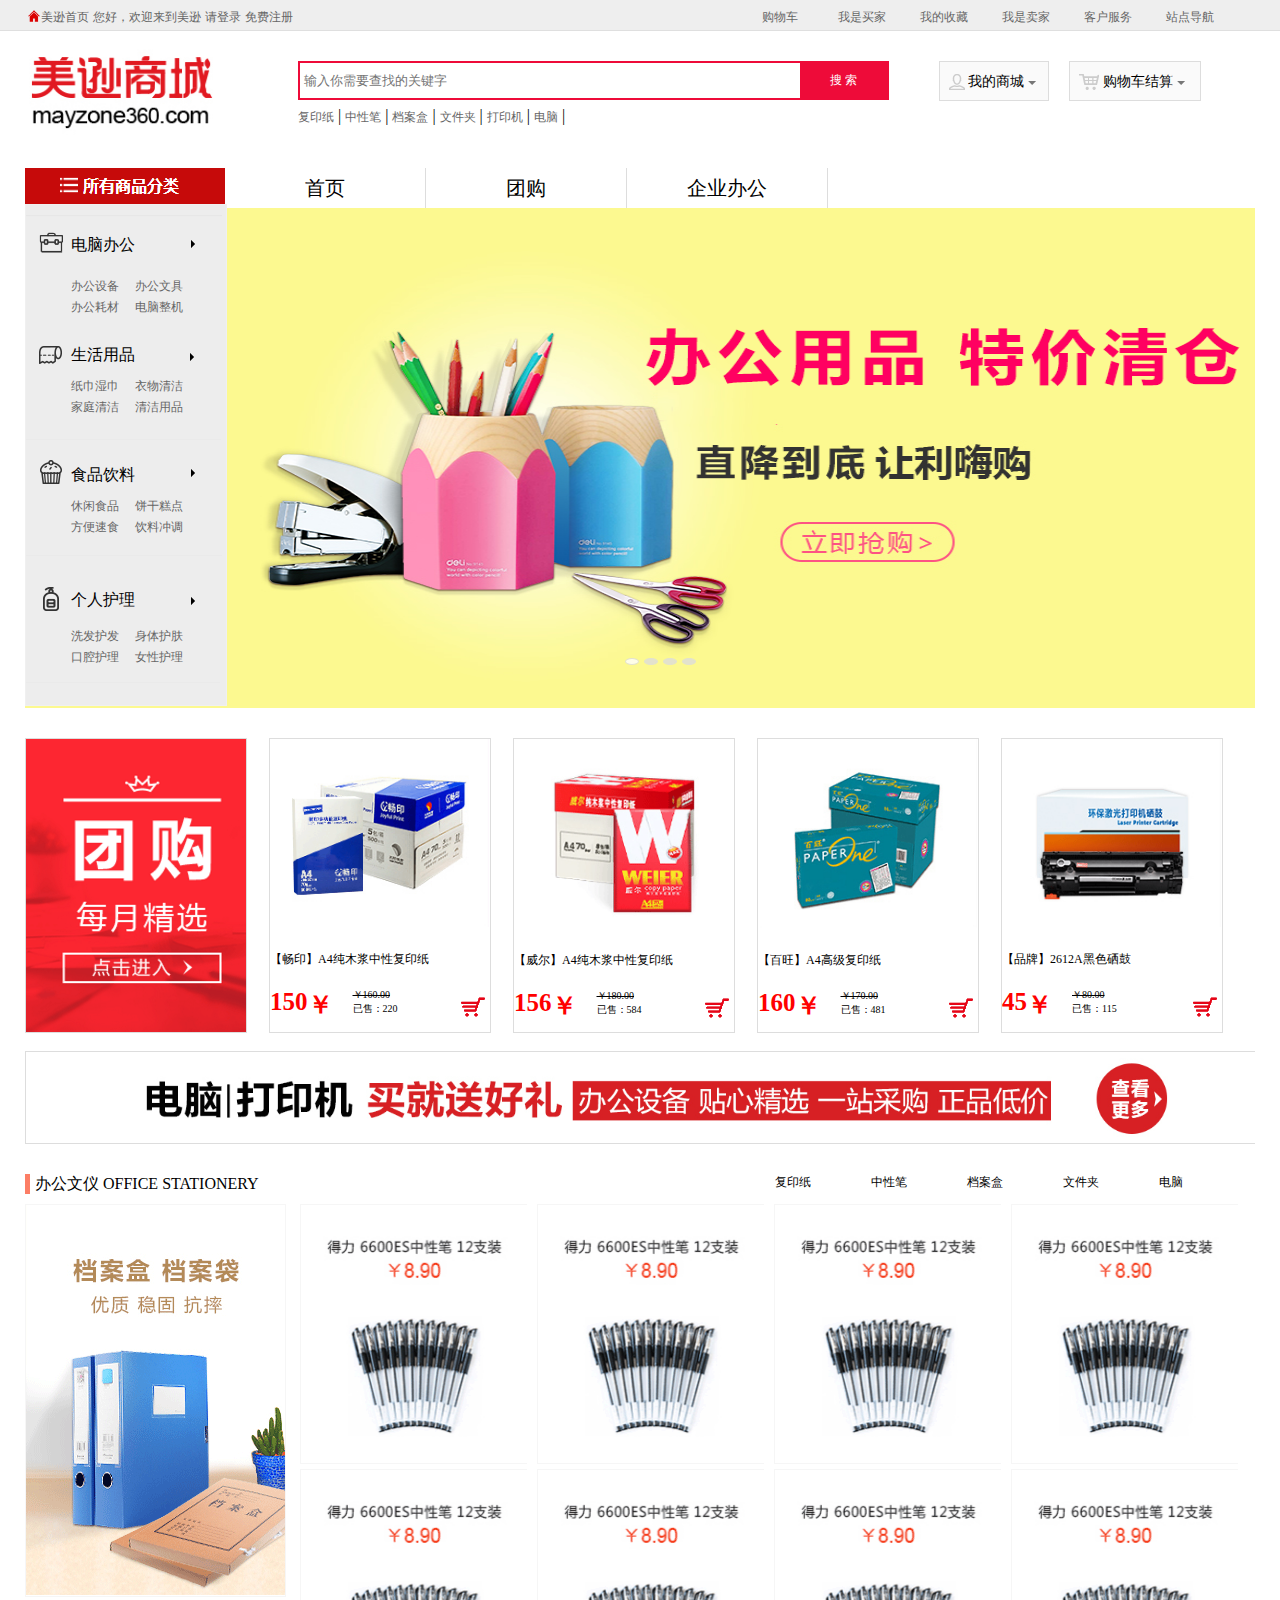
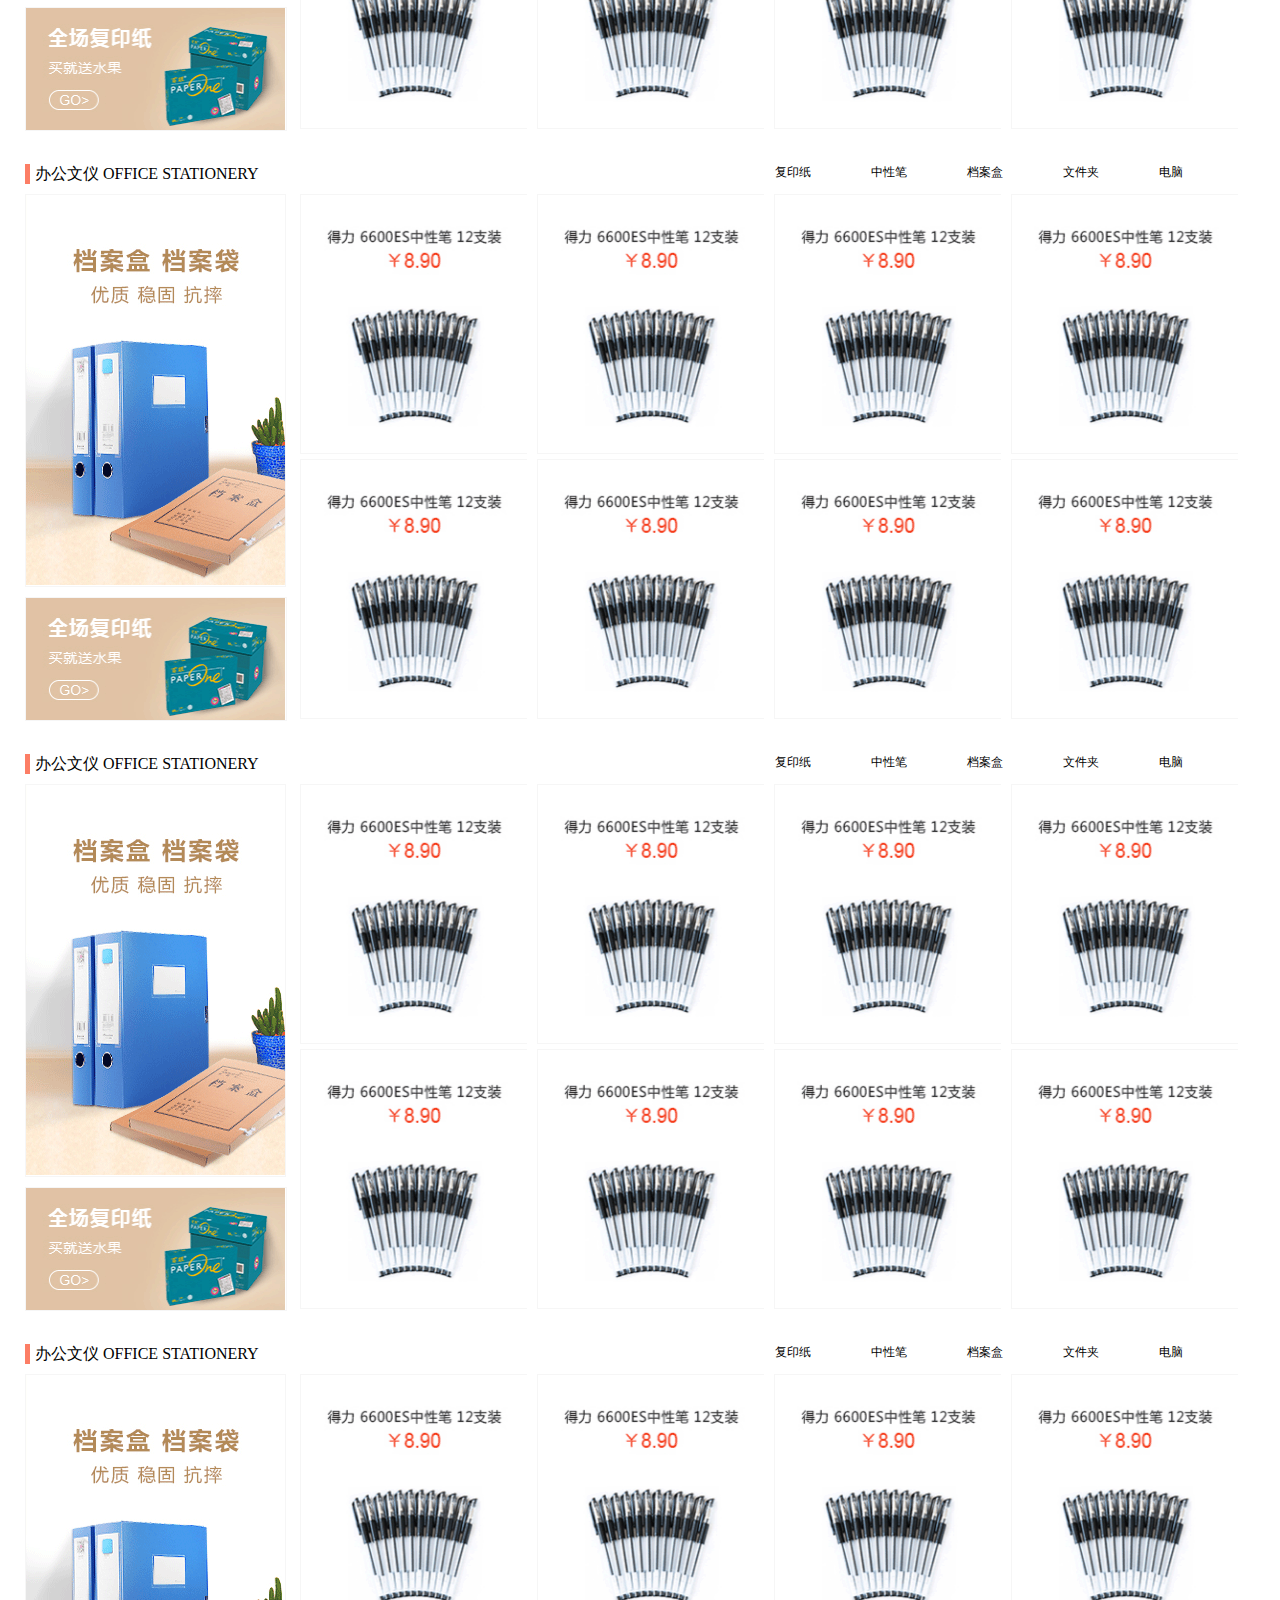
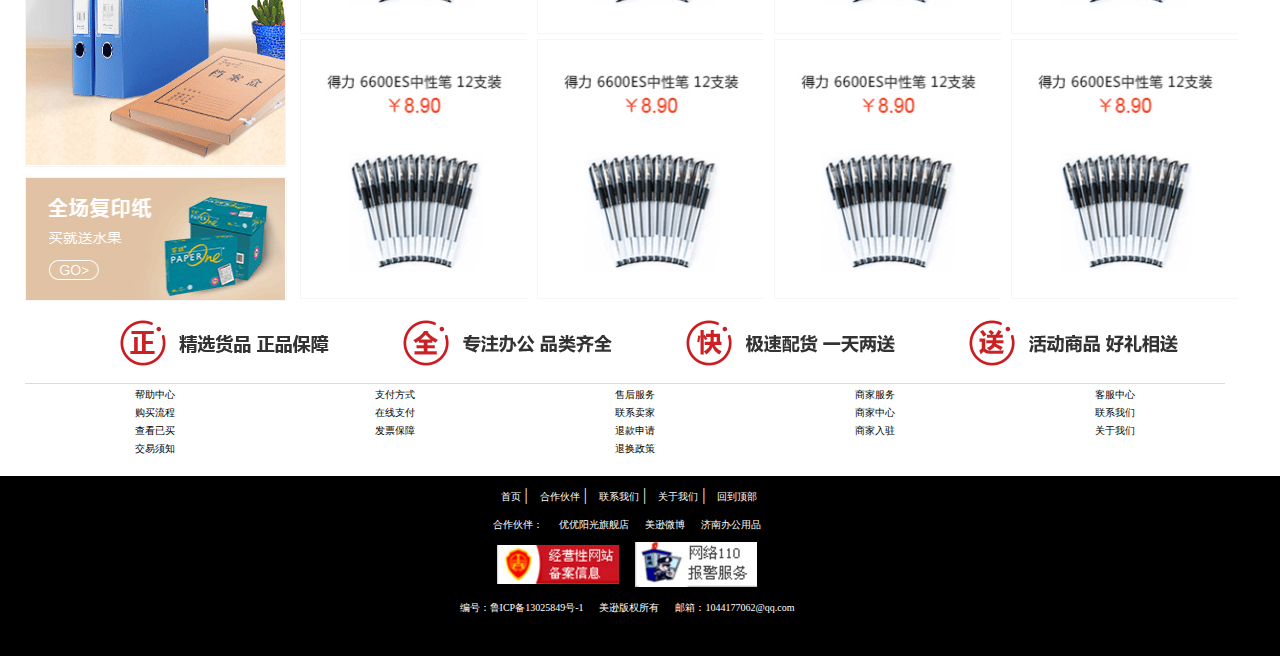
<file: index.html>
<!DOCTYPE html>
<html>
	<head>
		<meta charset="utf-8">
		<title>美逊商城-创意源于模仿</title>
	</head>
	<link rel="stylesheet" href="css/css.css">
	<script src="js/jquery-1.12.4.js" type="text/javascript" charset="utf-8"></script>
	<script src="js/js.js" type="text/javascript" charset="utf-8"></script>
	<style type="text/css">

	</style>

	<body>
		<div class="hedbg">
			<div class="main">
				<!-- 头部开始 -->
				<header>
					<div class="hed">
						<div class="hed_l">
							<div><img src="img/bg_2.gif" alt=""></div>
							<div class="hed_l_x">
								<a href="index.html">美逊首页</a>
								<a href="index.html">您好，欢迎来到美逊</a>
								<a href="lod.html">请登录</a>
								<a href="zc.html">免费注册</a>
							</div>
						</div>
						<div class="hed_r">
							<ul>
								<li class="hed_r_bg_2">
									<a class="gwc" href="javascript:;">购物车</a>
								</li>
								<li class="hed_r_bg">
									<a href="gerenxingxi.html">我是买家</a>
									<ul class="hed_r_1">
										<li>
											<a href="#">我的订单</a>
										</li>
										<li>
											<a href="#">待付款订单</a>
										</li>
										<li>
											<a href="#">待确认订单</a>
										</li>
										<li>
											<a href="#">待确认收货</a>
										</li>
										<li>
											<a href="#">待评价交易</a>
										</li>
									</ul>
								</li>
								<li class="hed_r_bg">
									<a href="#">我的收藏</a>
									<ul class="hed_r_1">
										<li>
											<a href="#">商品收藏</a>
										</li>
										<li>
											<a href="#">店铺收藏</a>
										</li>
									</ul>
								</li>
								<li class="hed_r_bg">
									<a href="#">我是卖家</a>
									<ul class="hed_r_1">
										<li>
											<a href="#">卖家中心</a>
										</li>
										<li>
											<a href="#">实物交易</a>
										</li>
										<li>
											<a href="#">商品发布</a>
										</li>
										<li>
											<a href="#">店铺设置</a>
										</li>
									</ul>
								</li>
								<li class="hed_r_bg">
									<a href="#">客户服务</a>
									<ul class="hed_r_1">
										<li>
											<a href="#">帮助中心</a>
										</li>
										<li>
											<a href="#">售后服务</a>
										</li>
										<li>
											<a href="#">客服中心</a>
										</li>
									</ul>
								</li>
								<li class="hed_r_bg">
									<a href="#">站点导航</a>
									<ul class="hed_r_1">
										<li>
											<a href="#">品牌</a>
										</li>
									</ul>
								</li>
							</ul>
						</div>
						<div class="hed_2">
							<div class="hed_2_1"><img src="img/logo.gif" alt=""></div>
							<div class="hed_2_2">
								<div class="bod">
									<input type="text" required="required" placeholder=" 输入你需要查找的关键字" name="" id="" value="" />
									<div class="select">
										<a href="#">搜&nbsp;索</a>
									</div>
								</div>
								<br>
								<span>
									<a href="#">复印纸</a> |
									<a href="#">中性笔</a> |
									<a href="#">档案盒</a> |
									<a href="#">文件夹</a> |
									<a href="#">打印机</a> |
									<a href="#">电脑</a> |
								</span>
							</div>
							<div class="hed_2_3">
								<div class="hed_2_3_l">我的商城 <img class="hed_img_2" src="img/img_6.gif" alt="">
									<div class="wdsc">
										<div class="wdsc_1">
											<a href="#">我的用户中心&gt;</a>
										</div>
										<div class="wdsc_2">
											<div class="wdsc_l">
												<ul>
													<li>
														<a href="#">站内消息（0）</a>
													</li>
													<li>
														<a href="#">咨询回复（0）</a>
													</li>
													<li>
														<a href="#">代金券（0）</a>
													</li>
												</ul>
											</div>
											<div class="wdsc_r">
												<ul>
													<li>
														<a href="#">我的订单（0）</a>
													</li>
													<li>
														<a href="#">我的收藏（0）</a>
													</li>
													<li>
														<a href="#">我的积分（0）</a>
													</li>
												</ul>
											</div>
											<div class="wdsc_3">
												<div class="wdsc_3_l">
													最近浏览商品
												</div>
												<div class="wdsc_3_r">
													<a href="#">全部浏览历史</a>
												</div>
											</div>
										</div>
									</div>
								</div>
								<div class="hed_2_3_r">购物车结算 <img class="hed_img_2" src="img/img_6.gif" alt="">
									<div class="wdgwc">
										<div class="wdsc_1">
											<a href="#">最新加入的商品</a>
										</div>
										<div class="wdsc_2">
											<div class="wdsc_2_1" id="wdsc_id">
												<div class="sp">
													<div class="sp_l">
														<img src="img/tuangou_2.gif" width="50" height="50" alt="">
													</div>
													<div class="sp_m">【畅印】A4纯木浆中性复印纸</div>
													<div class="sp_r">
														<div class="sp_r_1">￥<span>150</span>X<span>1</span></div>
														<div class="sp_r_2"><a href="javascript:;">删除</a></div>
													</div>													
												</div>
												<!-- 你的购物车中暂无商品 -->
											</div>
											<div class="wdsc_3">
												<div class="wdsc_3_img">
													<a href="javascript:;"><img src="img/gwctj.gif"></a>
												</div>
											</div>
										</div>
									</div>
								</div>
							</div>
						</div>
					</div>
				</header>
				<!-- 头部结束 -->
				<!-- 轮播 -->
				<section>
					<div class="lunbo_nav">
						<div class="hed_nav_1">
							<a href="javascript:;" class="syspbut"><img src="img/syspfl.gif"></a>
							<div class="body_left">
								<ul class="left left_1"><span class="li_1">电脑办公</span>
									<li>
										<a href="#" class="li_1">办公设备</a>&nbsp;&nbsp;&nbsp;
										<a href="#" class="li_1">办公文具</a>
										<div class="dwzs zs1">
											<span class="spandwzs"><a href="#">办公设备</a></span>
											<ul class="dwzsul">
												<li class="dwzsli"><a href="#">多功能打印机</a></li>
												<li class="dwzsli"><a href="#">多功能打印机</a></li>
												<li class="dwzsli"><a href="#">多功能打印机</a></li>
												<li class="dwzsli"><a href="#">多功能打印机</a></li>
												<li class="dwzsli"><a href="#">多功能打印机</a></li>
												<li class="dwzsli"><a href="#">多功能打印机</a></li>
												<li class="dwzsli"><a href="#">多功能打印机</a></li>
											</ul>
											<span class="spandwzs"><a href="#">办公文具</a></span>
											<ul class="dwzsul">
												<li class="dwzsli"><a href="#">多功能打印机</a></li>
												<li class="dwzsli"><a href="#">多功能打印机</a></li>
												<li class="dwzsli"><a href="#">多功能打印机</a></li>
												<li class="dwzsli"><a href="#">多功能打印机</a></li>
												<li class="dwzsli"><a href="#">多功能打印机</a></li>
												<li class="dwzsli"><a href="#">多功能打印机</a></li>
												<li class="dwzsli"><a href="#">多功能打印机</a></li>
											</ul>
										</div>
									</li>
									<li>
										<a href="#" class="li_1">办公耗材</a>&nbsp;&nbsp;&nbsp;
										<a href="#" class="li_1">电脑整机</a>
									</li>
								</ul>
								<ul class="left left_2"><span class="li_1">生活用品</span>
									<li>
										<a href="#" class="li_1">纸巾湿巾</a>&nbsp;&nbsp;&nbsp;
										<a href="#" class="li_1">衣物清洁</a>
										<div class="dwzs zs2">
											<span class="spandwzs"><a href="#">纸巾湿巾</a></span>
											<ul class="dwzsul">
												<li class="dwzsli"><a href="#">多功能打印机</a></li>
												<li class="dwzsli"><a href="#">多功能打印机</a></li>
												<li class="dwzsli"><a href="#">多功能打印机</a></li>
												<li class="dwzsli"><a href="#">多功能打印机</a></li>
												<li class="dwzsli"><a href="#">多功能打印机</a></li>
												<li class="dwzsli"><a href="#">多功能打印机</a></li>
												<li class="dwzsli"><a href="#">多功能打印机</a></li>
											</ul>
											<span class="spandwzs"><a href="#">衣物清洁</a></span>
											<ul class="dwzsul">
												<li class="dwzsli"><a href="#">多功能打印机</a></li>
												<li class="dwzsli"><a href="#">多功能打印机</a></li>
												<li class="dwzsli"><a href="#">多功能打印机</a></li>
												<li class="dwzsli"><a href="#">多功能打印机</a></li>
												<li class="dwzsli"><a href="#">多功能打印机</a></li>
												<li class="dwzsli"><a href="#">多功能打印机</a></li>
												<li class="dwzsli"><a href="#">多功能打印机</a></li>
											</ul>
										</div>
									</li>
									<li>
										<a href="#" class="li_1">家庭清洁</a>&nbsp;&nbsp;&nbsp;
										<a href="#" class="li_1">清洁用品</a>
									</li>
								</ul>
								<ul class="left left_3"><span class="li_1">食品饮料</span>
									<li>
										<a href="#" class="li_1">休闲食品</a>&nbsp;&nbsp;&nbsp;
										<a href="#" class="li_1">饼干糕点</a>
										<div class="dwzs zs3">
											<span class="spandwzs"><a href="#">家庭清洁</a></span>
											<ul class="dwzsul">
												<li class="dwzsli"><a href="#">多功能打印机</a></li>
												<li class="dwzsli"><a href="#">多功能打印机</a></li>
												<li class="dwzsli"><a href="#">多功能打印机</a></li>
												<li class="dwzsli"><a href="#">多功能打印机</a></li>
												<li class="dwzsli"><a href="#">多功能打印机</a></li>
												<li class="dwzsli"><a href="#">多功能打印机</a></li>
												<li class="dwzsli"><a href="#">多功能打印机</a></li>
											</ul>
											<span class="spandwzs"><a href="#">清洁用品</a></span>
											<ul class="dwzsul">
												<li class="dwzsli"><a href="#">多功能打印机</a></li>
												<li class="dwzsli"><a href="#">多功能打印机</a></li>
												<li class="dwzsli"><a href="#">多功能打印机</a></li>
												<li class="dwzsli"><a href="#">多功能打印机</a></li>
												<li class="dwzsli"><a href="#">多功能打印机</a></li>
												<li class="dwzsli"><a href="#">多功能打印机</a></li>
												<li class="dwzsli"><a href="#">多功能打印机</a></li>
											</ul>
										</div>
									</li>
									<li>
										<a href="#" class="li_1">方便速食</a>&nbsp;&nbsp;&nbsp;
										<a href="#" class="li_1">饮料冲调</a>
									</li>
								</ul>
								<ul class="left left_4"><span class="li_1">个人护理</span>
									<li>
										<a href="#" class="li_1">洗发护发</a>&nbsp;&nbsp;&nbsp;
										<a href="#" class="li_1">身体护肤</a>
										<div class="dwzs zs4">
											<span class="spandwzs"><a href="#">方便速食</a></span>
											<ul class="dwzsul">
												<li class="dwzsli"><a href="#">多功能打印机</a></li>
												<li class="dwzsli"><a href="#">多功能打印机</a></li>
												<li class="dwzsli"><a href="#">多功能打印机</a></li>
												<li class="dwzsli"><a href="#">多功能打印机</a></li>
												<li class="dwzsli"><a href="#">多功能打印机</a></li>
												<li class="dwzsli"><a href="#">多功能打印机</a></li>
												<li class="dwzsli"><a href="#">多功能打印机</a></li>
											</ul>
											<span class="spandwzs"><a href="#">饮料冲调</a></span>
											<ul class="dwzsul">
												<li class="dwzsli"><a href="#">多功能打印机</a></li>
												<li class="dwzsli"><a href="#">多功能打印机</a></li>
												<li class="dwzsli"><a href="#">多功能打印机</a></li>
												<li class="dwzsli"><a href="#">多功能打印机</a></li>
												<li class="dwzsli"><a href="#">多功能打印机</a></li>
												<li class="dwzsli"><a href="#">多功能打印机</a></li>
												<li class="dwzsli"><a href="#">多功能打印机</a></li>
											</ul>
										</div>
									</li>
									<li>
										<a href="#" class="li_1">口腔护理</a>&nbsp;&nbsp;&nbsp;
										<a href="#" class="li_1">女性护理</a>
									</li>
								</ul>
							</div>
						</div>
						<div class="hed_nav">
							<a href="#">首页</a>
						</div>
						<div class="hed_nav">
							<a href="#">团购</a>
						</div>
						<div class="hed_nav">
							<a href="#">企业办公</a>
						</div>
						<div class="lunbo">
							<div class="lunbo_div">
								<ul class="lunboul">
									<li class="lunbo_1"><a href="#"><img src="img/web-101-101-1.png" alt=""></a></li>
									<li class="lunbo_2"><a href="#"><img src="img/web-101-101-3.jpg" alt=""></a></li>
									<li class="lunbo_3"><a href="#"><img src="img/web-101-101-4.jpg" alt=""></a></li>
									<li class="lunbo_4"><a href="#"><img src="img/web-101-101-5.jpg" alt=""></a></li>
								</ul>
								<ul class="lunbotext">
									<li class="xz_yes">&nbsp;&nbsp;</li>
									<li class="xz_no">&nbsp;&nbsp;</li>
									<li class="xz_no">&nbsp;&nbsp;</li>
									<li class="xz_no">&nbsp;&nbsp;</li>
								</ul>
							</div>
						</div>
					</div>

					<div class="shangping">
						<div class="tuangou">
							<ul>
								<li class="tuangou_1">
									<a href="#"><img src="img/tuangou_img_1.gif" alt="" /></a>
								</li>
								<li class="tuangou_1">
									<ul class="tuangou_11">
										<li class="tu">
											<a href="#"><img class="shangpingtu" src="img/tuangou_2.gif" alt="" width="219" /></a>
										</li>
										<li class="xxx">
											<a href="#">【畅印】A4纯木浆中性复印纸</a>
										</li>
										<li class="qian">
											<span class="dj">￥<span>150</span></span>
											<span class="yishou">
											<del>￥160.00</del>
											<br/>已售：220</span>
											<span class="gouwuche"><img src="img/gouwuche.gif"/></span>
										</li>
									</ul>
								</li>
								<li class="tuangou_1">
									<ul class="tuangou_11">
										<li class="tu">
											<a href="#"><img class="shangpingtu" src="img/tuangou_3.gif" alt="" width="219" /></a>
										</li>
										<li class="xxx">
											<a href="#">【威尔】A4纯木浆中性复印纸</a>
										</li>
										<li class="qian">
											<span class="dj">￥<span>156</span></span>
											<span class="yishou">
											<del>￥180.00</del>
											<br/>已售：584</span>
											<span class="gouwuche"><img src="img/gouwuche.gif"/></span>
										</li>
									</ul>
								</li>
								<li class="tuangou_1">
									<ul class="tuangou_11">
										<li class="tu">
											<a href="#"><img class="shangpingtu" src="img/tuangou_4.gif" alt="" width="219" /></a>
										</li>
										<li class="xxx">
											<a href="#">【百旺】A4高级复印纸</a>
										</li>
										<li class="qian">
											<span class="dj">￥<span>160</span></span>
											<span class="yishou">
											<del>￥170.00</del>
											<br/>已售：481</span>
											<span class="gouwuche"><img src="img/gouwuche.gif"/></span>
										</li>
									</ul>
								</li>
								<li class="tuangou_1">
									<ul class="tuangou_11">
										<li class="tu">
											<a href="#"><img class="shangpingtu" src="img/tuangou_5.gif" alt="" width="219" /></a>
										</li>
										<li class="xxx">
											<a href="#">【品牌】2612A黑色硒鼓</a>
										</li>
										<li class="qian">
											<span class="dj">￥<span>45</span></span>
											<span class="yishou">
											<del>￥80.00</del>
											<br/>已售：115</span>
											<span class="gouwuche"><img src="img/gouwuche.gif"/></span>
										</li>
									</ul>
								</li>
							</ul>
						</div>
					</div>

					<div class="guanggao">
						<a href="#"><img src="img/guanggao.gif" /></a>
					</div>

					<div class="shangping_1">
						<div class="fenlei_1">
							<div class="fenlei_hed">
								<div class="fenlei_hed_l">办公文仪&nbsp;OFFICE STATIONERY</div>
								<div class="fenlei_hed_r">
									<a href="#">复印纸</a>
									<a href="#">中性笔</a>
									<a href="#">档案盒</a>
									<a href="#">文件夹</a>
									<a href="#">电脑</a>
								</div>
							</div>
							<div class="fenlei_body">
								<div class="fenlei_body_l">
									<div class="fenlei_body_l_1">
										<a href="#"><img src="img/fenleitu_1.gif" /></a>
									</div>
									<div class="fenlei_body_l_2">
										<a href="#"><img src="img/fenleitu_2.gif" /></a>
									</div>
								</div>
								<div class="fenlei_body_r">
									<ul>
										<li>
											<a href="#"><img src="img/fenleitu_3.gif" width="228" height="258" /></a>
										</li>
										<li>
											<a href="#"><img src="img/fenleitu_3.gif" width="228" height="258" /></a>
										</li>
										<li>
											<a href="#"><img src="img/fenleitu_3.gif" width="228" height="258" /></a>
										</li>
										<li>
											<a href="#"><img src="img/fenleitu_3.gif" width="228" height="258" /></a>
										</li>
										<li>
											<a href="#"><img src="img/fenleitu_3.gif" width="228" height="258" /></a>
										</li>
										<li>
											<a href="#"><img src="img/fenleitu_3.gif" width="228" height="258" /></a>
										</li>
										<li>
											<a href="#"><img src="img/fenleitu_3.gif" width="228" height="258" /></a>
										</li>
										<li>
											<a href="#"><img src="img/fenleitu_3.gif" width="228" height="258" /></a>
										</li>
									</ul>
								</div>
							</div>
						</div>

						<div class="fenlei_1">
							<div class="fenlei_hed">
								<div class="fenlei_hed_l">办公文仪&nbsp;OFFICE STATIONERY</div>
								<div class="fenlei_hed_r">
									<a href="#">复印纸</a>
									<a href="#">中性笔</a>
									<a href="#">档案盒</a>
									<a href="#">文件夹</a>
									<a href="#">电脑</a>
								</div>
							</div>
							<div class="fenlei_body">
								<div class="fenlei_body_l">
									<div class="fenlei_body_l_1">
										<a href="#"><img src="img/fenleitu_1.gif" /></a>
									</div>
									<div class="fenlei_body_l_2">
										<a href="#"><img src="img/fenleitu_2.gif" /></a>
									</div>
								</div>
								<div class="fenlei_body_r">
									<ul>
										<li>
											<a href="#"><img src="img/fenleitu_3.gif" width="228" height="258" /></a>
										</li>
										<li>
											<a href="#"><img src="img/fenleitu_3.gif" width="228" height="258" /></a>
										</li>
										<li>
											<a href="#"><img src="img/fenleitu_3.gif" width="228" height="258" /></a>
										</li>
										<li>
											<a href="#"><img src="img/fenleitu_3.gif" width="228" height="258" /></a>
										</li>
										<li>
											<a href="#"><img src="img/fenleitu_3.gif" width="228" height="258" /></a>
										</li>
										<li>
											<a href="#"><img src="img/fenleitu_3.gif" width="228" height="258" /></a>
										</li>
										<li>
											<a href="#"><img src="img/fenleitu_3.gif" width="228" height="258" /></a>
										</li>
										<li>
											<a href="#"><img src="img/fenleitu_3.gif" width="228" height="258" /></a>
										</li>
									</ul>
								</div>
							</div>
						</div>

						<div class="fenlei_1">
							<div class="fenlei_hed">
								<div class="fenlei_hed_l">办公文仪&nbsp;OFFICE STATIONERY</div>
								<div class="fenlei_hed_r">
									<a href="#">复印纸</a>
									<a href="#">中性笔</a>
									<a href="#">档案盒</a>
									<a href="#">文件夹</a>
									<a href="#">电脑</a>
								</div>
							</div>
							<div class="fenlei_body">
								<div class="fenlei_body_l">
									<div class="fenlei_body_l_1">
										<a href="#"><img src="img/fenleitu_1.gif" /></a>
									</div>
									<div class="fenlei_body_l_2">
										<a href="#"><img src="img/fenleitu_2.gif" /></a>
									</div>
								</div>
								 
								
								<div class="fenlei_body_r">
									<ul>
										<li>
											<a href="#"><img src="img/fenleitu_3.gif" width="228" height="258" /></a>
										</li>
										<li>
											<a href="#"><img src="img/fenleitu_3.gif" width="228" height="258" /></a>
										</li>
										<li>
											<a href="#"><img src="img/fenleitu_3.gif" width="228" height="258" /></a>
										</li>
										<li>
											<a href="#"><img src="img/fenleitu_3.gif" width="228" height="258" /></a>
										</li>
										<li>
											<a href="#"><img src="img/fenleitu_3.gif" width="228" height="258" /></a>
										</li>
										<li>
											<a href="#"><img src="img/fenleitu_3.gif" width="228" height="258" /></a>
										</li>
										<li>
											<a href="#"><img src="img/fenleitu_3.gif" width="228" height="258" /></a>
										</li>
										<li>
											<a href="#"><img src="img/fenleitu_3.gif" width="228" height="258" /></a>
										</li>
									</ul>
								</div>
							</div>
						</div>

						<div class="fenlei_1">
							<div class="fenlei_hed">
								<div class="fenlei_hed_l">办公文仪&nbsp;OFFICE STATIONERY</div>
								<div class="fenlei_hed_r">
									<a href="#">复印纸</a>
									<a href="#">中性笔</a>
									<a href="#">档案盒</a>
									<a href="#">文件夹</a>
									<a href="#">电脑</a>
								</div>
							</div>
							<div class="fenlei_body">
								<div class="fenlei_body_l">
									<div class="fenlei_body_l_1">
										<a href="#"><img src="img/fenleitu_1.gif" /></a>
									</div>
									<div class="fenlei_body_l_2">
										<a href="#"><img src="img/fenleitu_2.gif" /></a>
									</div>
								</div>
								<div class="fenlei_body_r">
									<ul>
										<li>
											<a href="#"><img src="img/fenleitu_3.gif" width="228" height="258" /></a>
										</li>
										<li>
											<a href="#"><img src="img/fenleitu_3.gif" width="228" height="258" /></a>
										</li>
										<li>
											<a href="#"><img src="img/fenleitu_3.gif" width="228" height="258" /></a>
										</li>
										<li>
											<a href="#"><img src="img/fenleitu_3.gif" width="228" height="258" /></a>
										</li>
										<li>
											<a href="#"><img src="img/fenleitu_3.gif" width="228" height="258" /></a>
										</li>
										<li>
											<a href="#"><img src="img/fenleitu_3.gif" width="228" height="258" /></a>
										</li>
										<li>
											<a href="#"><img src="img/fenleitu_3.gif" width="228" height="258" /></a>
										</li>
										<li>
											<a href="#"><img src="img/fenleitu_3.gif" width="228" height="258" /></a>
										</li>
									</ul>
								</div>
							</div>
						</div>
					</div>
				</section>
			</div>
			<!-- 居中结束 -->
			<footer>
				<div class="bot">
					<div class="main">
						<div class="bot_bg"></div>
						<div class="4ul">
							<div class="bot_1">
								<ul>
									<li>
										<a href="#">帮助中心</a>
									</li>
									<li>
										<a href="#">购买流程</a>
									</li>
									<li>
										<a href="#">查看已买</a>
									</li>
									<li>
										<a href="#">交易须知</a>
									</li>
								</ul>
							</div>
							<div class="bot_1">
								<ul>
									<li>
										<a href="#">支付方式</a>
									</li>
									<li>
										<a href="#">在线支付</a>
									</li>
									<li>
										<a href="#">发票保障</a>
									</li>
								</ul>
							</div>
							<div class="bot_1">
								<ul>
									<li>
										<a href="#">售后服务</a>
									</li>
									<li>
										<a href="#">联系卖家</a>
									</li>
									<li>
										<a href="#">退款申请</a>
									</li>
									<li>
										<a href="#">退换政策</a>
									</li>
								</ul>
							</div>
							<div class="bot_1">
								<ul>
									<li>
										<a href="#">商家服务</a>
									</li>
									<li>
										<a href="#">商家中心</a>
									</li>
									<li>
										<a href="#">商家入驻</a>
									</li>
								</ul>
							</div>
							<div class="bot_1">
								<ul>
									<li>
										<a href="#">客服中心</a>
									</li>
									<li>
										<a href="#">联系我们</a>
									</li>
									<li>
										<a href="#">关于我们</a>
									</li>
								</ul>
							</div>
						</div>
					</div>
					<div class="bot_2">
						<div class="main">
							<div class="bot_5">
								&nbsp;
								<a href="#">首页</a>&nbsp;| &nbsp;
								<a href="#">合作伙伴</a>&nbsp;| &nbsp;
								<a href="#">联系我们</a>&nbsp;| &nbsp;
								<a href="#">关于我们</a>&nbsp;| &nbsp;
								<a href="#">回到顶部</a>
							</div>
							<div class="bot_5">
								&nbsp;
								<a href="#">合作伙伴：</a>&nbsp; &nbsp;
								<a href="#">优优阳光旗舰店</a>&nbsp; &nbsp;
								<a href="#">美逊微博</a>&nbsp; &nbsp;
								<a href="#">济南办公用品</a>&nbsp;
							</div>
							<div class="bot_5">
								&nbsp;
								<a href="#"><img src="img/img_4.gif"></a>&nbsp; &nbsp;
								<a href="#"><img src="img/img_5.gif"></a>&nbsp;
							</div>
							<div class="bot_5">
								&nbsp;
								<a href="#">编号：鲁ICP备13025849号-1</a>&nbsp; &nbsp;
								<a href="#">美逊版权所有</a>&nbsp; &nbsp;
								<a href="#">邮箱：1044177062@qq.com</a>&nbsp;
							</div>
						</div>
					</div>
				</div>
			</footer>
		</div>
	</body>

</html>
</file>
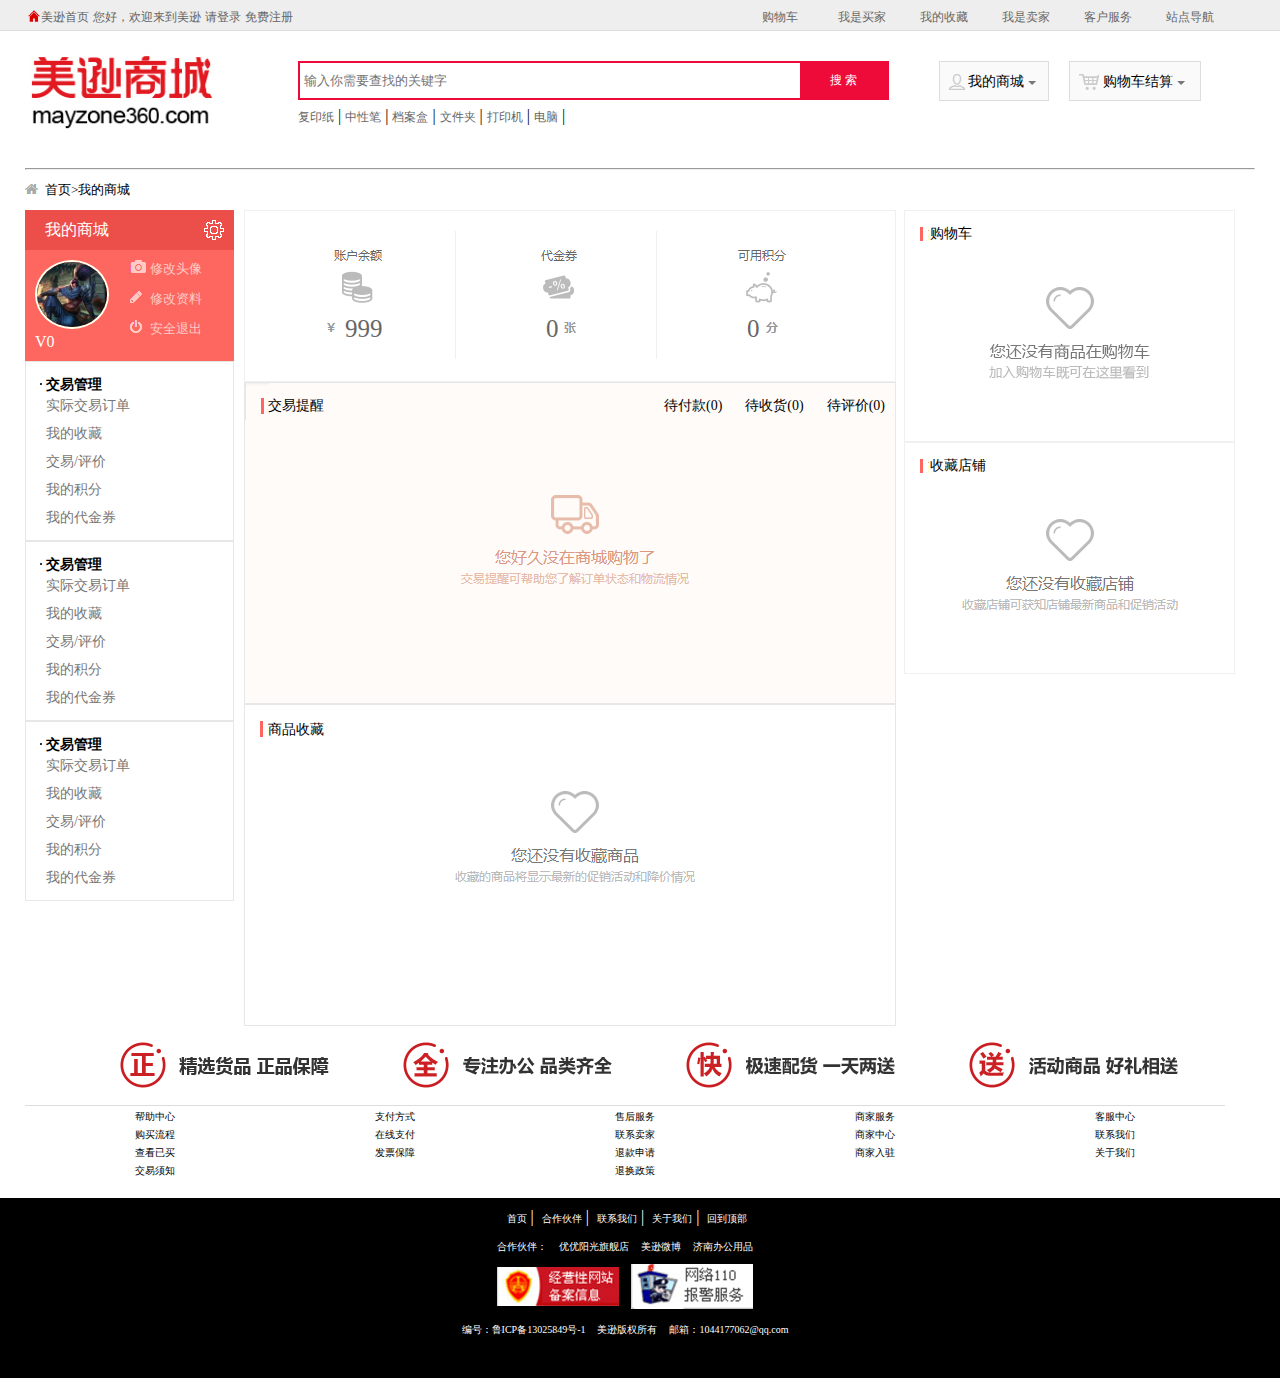
<file: gerenxingxi.html>
<!DOCTYPE html>
<html>
	<head>
		<meta charset="utf-8">
		<title>美逊商城-创意源于模仿</title>
	</head>
	<link rel="stylesheet" href="css/gerenxingxi.css">
	<script src="js/jquery-1.12.4.js" type="text/javascript" charset="utf-8"></script>
	<script src="js/js.js" type="text/javascript" charset="utf-8"></script>
	<script src="js/gerenxingxi.js" type="text/javascript" charset="utf-8"></script>
	<body>
		<div class="hedbg">
			<div class="main">
				<!-- 头部开始 -->
				<header>
					<div class="hed">
						<div class="hed_l">
							<div><img src="img/bg_2.gif" alt=""></div>
							<div class="hed_l_x">
								<a href="index.html">美逊首页</a>
								<a href="index.html">您好，欢迎来到美逊</a>
								<a href="lod.html">请登录</a>
								<a href="zc.html">免费注册</a>
							</div>
						</div>
						<div class="hed_r">
							<ul>
								<li class="hed_r_bg_2">
									<a href="#">购物车</a>
								</li>
								<li class="hed_r_bg">
									<a href="#">我是买家</a>
									<ul class="hed_r_1">
										<li><a href="#">我的订单</a></li>
										<li><a href="#">待付款订单</a></li>
										<li><a href="#">待确认订单</a></li>
										<li><a href="#">待确认收货</a></li>
										<li><a href="#">待评价交易</a></li>
									</ul>
								</li>
								<li class="hed_r_bg">
									<a href="#">我的收藏</a>
									<ul class="hed_r_1">
										<li><a href="#">商品收藏</a></li>
										<li><a href="#">店铺收藏</a></li>
									</ul>
								</li>
								<li class="hed_r_bg">
									<a href="#">我是卖家</a>
									<ul class="hed_r_1">
										<li><a href="#">卖家中心</a></li>
										<li><a href="#">实物交易</a></li>
										<li><a href="#">商品发布</a></li>
										<li><a href="#">店铺设置</a></li>
									</ul>
								</li>
								<li class="hed_r_bg">
									<a href="#">客户服务</a>
									<ul class="hed_r_1">
										<li><a href="#">帮助中心</a></li>
										<li><a href="#">售后服务</a></li>
										<li><a href="#">客服中心</a></li>
									</ul>
								</li>
								<li class="hed_r_bg">
									<a href="#">站点导航</a>
									<ul class="hed_r_1">
										<li><a href="#">品牌</a></li>
									</ul>
								</li>
							</ul>
						</div>
						<div class="hed_2">
							<div class="hed_2_1"><img src="img/logo.gif" alt=""></div>
							<div class="hed_2_2">
								<div class="bod">
									<input type="text" required="required" placeholder=" 输入你需要查找的关键字" name="" id="" value="" />
									<div class="select"><a href="#">搜&nbsp;索</a></div>
								</div>
								<br>
								<span>
									<a href="#">复印纸</a> |
									<a href="#">中性笔</a> |
									<a href="#">档案盒</a> |
									<a href="#">文件夹</a> |
									<a href="#">打印机</a> |
									<a href="#">电脑</a> |
								</span>
							</div>
							<div class="hed_2_3">
								<div class="hed_2_3_l">我的商城 <img class="hed_img_2" src="img/img_6.gif" alt="">
									<div class="wdsc">
										<div class="wdsc_1"><a href="#">我的用户中心&gt;</a></div>
										<div class="wdsc_2">
											<div class="wdsc_l">
												<ul>
													<li><a href="#">站内消息（0）</a></li>
													<li><a href="#">咨询回复（0）</a></li>
													<li><a href="#">代金券（0）</a></li>
												</ul>
											</div>
											<div class="wdsc_r">
												<ul>
													<li><a href="#">我的订单（0）</a></li>
													<li><a href="#">我的收藏（0）</a></li>
													<li><a href="#">我的积分（0）</a></li>
												</ul>
											</div>
											<div class="wdsc_3">
												<div class="wdsc_3_l">
													最近浏览商品
												</div>
												<div class="wdsc_3_r">
													<a href="#">全部浏览历史</a>
												</div>
											</div>
										</div>
									</div>
								</div>
								<div class="hed_2_3_r">购物车结算 <img class="hed_img_2" src="img/img_6.gif" alt="">
									<div class="wdgwc">
										<div class="wdsc_1"><a href="#">最新加入的商品</a></div>
										<div class="wdsc_2">
											<div class="wdsc_2_1">
												你的购物车中暂无商品
											</div>
											<div class="wdsc_3">
												<div class="wdsc_3_img"><a href="#"><img src="img/gwctj.gif" ></a></div>
											</div>
										</div>
									</div>
								</div>
							</div>
						</div>
					</div>
				</header>
				<!-- 头部结束 -->
				<div class="hr"></div>
				<section>
					<div class="main">
						<hr />
						<div class="body">
							<div class="shouye">首页>我的商城</div>
							<div class="bigdiv">
								<div class="div_l">
									<div class="div_l_1">
										<div class="div_1_hed">
											我的商城
											<div><a href="#"><img src="img/shezi.gif" alt="" /></a></div>
										</div>
										<div class="div_1_body">
											<div class="div_1_body_l">
												<div class="div_body_img"><img src="img/timg.jpg" alt="" /></div>
												<div class="div_body_text_1">1044177062</div>
												<div class="div_body_text">V0</div>
											</div>
											<div class="div_1_body_r">
												<ul>
													<li class="div_1_li_1"><a href="#">修改头像</a></li>
													<li class="div_1_li_2"><a href="#">修改资料</a></li>
													<li class="div_1_li_3"><a href="#">安全退出</a></li>
												</ul>
											</div>
										</div>
										
										<div class="div_2_body">
											<div class="div_2_hed">
												<ul>
													<li class="jygl">交易管理</li>
												</ul>
											</div>
											<div class="div_2_body_1">
												<ul>
													<li><a href="#">实际交易订单</a></li>
													<li><a href="#">我的收藏</a></li>
													<li><a href="#">交易/评价</a></li>
													<li><a href="#">我的积分</a></li>
													<li><a href="#">我的代金券</a></li>
												</ul>
											</div>
										</div>
										
										<div class="div_2_body">
											<div class="div_2_hed">
												<ul>
													<li class="jygl">交易管理</li>
												</ul>
											</div>
											<div class="div_2_body_1">
												<ul>
													<li><a href="#">实际交易订单</a></li>
													<li><a href="#">我的收藏</a></li>
													<li><a href="#">交易/评价</a></li>
													<li><a href="#">我的积分</a></li>
													<li><a href="#">我的代金券</a></li>
												</ul>
											</div>
										</div>
										
										<div class="div_2_body">
											<div class="div_2_hed">
												<ul>
													<li class="jygl">交易管理</li>
												</ul>
											</div>
											<div class="div_2_body_1">
												<ul>
													<li><a href="#">实际交易订单</a></li>
													<li><a href="#">我的收藏</a></li>
													<li><a href="#">交易/评价</a></li>
													<li><a href="#">我的积分</a></li>
													<li><a href="#">我的代金券</a></li>
												</ul>
											</div>
										</div>
									</div>
								</div>
								<div class="div_c">
									<div class="div_c_hed">
										<div class="c_hed_1">
											999
										</div>
										<div class="c_hed_2">
											0
										</div>
										<div class="c_hed_3">
											0
										</div>
									</div>
									<div class="div_c_body">
										<div class="c_body_1">
											交易提醒
											<div class="sanli">
												<ul>
													<li>待付款(0)</li>
													<li>待收货(0)</li>
													<li>待评价(0)</li>
												</ul>
											</div>
										</div>
										<div class="c_body_tu">
												
										</div>
									</div>
									
									<div class="div_c_body_2">
										<div class="c_body_2">
											商品收藏
										</div>
										<div class="c_body_tu_2">
												
										</div>
									</div>
								</div> 
								<div class="div_r">
									<div class="div_r_1">
										<div class="r_1_hed">
											购物车
										</div> 
										<div class="r_2_body">
											
										</div>
									</div>
									
									<div class="div_r_1">
										<div class="r_1_hed">
											收藏店铺
										</div>
										<div class="r_2_body_2">
											
										</div>
									</div>
									
								</div>
							</div>
						</div>
					</div>
				</section>
			</div>
			<!-- 居中结束 -->
			
			<footer>
					<div class="bot">
						<div class="main">
							<div class="bot_bg"></div>
							<div class="4ul">
								<div class="bot_1">
									<ul>
										<li><a href="#">帮助中心</a></li>
										<li><a href="#">购买流程</a></li>
										<li><a href="#">查看已买</a></li>
										<li><a href="#">交易须知</a></li>
									</ul>
								</div>
								<div class="bot_1">
									<ul>
										<li><a href="#">支付方式</a></li>
										<li><a href="#">在线支付</a></li>
										<li><a href="#">发票保障</a></li>
									</ul>
								</div>
								<div class="bot_1">
									<ul>
										<li><a href="#">售后服务</a></li>
										<li><a href="#">联系卖家</a></li>
										<li><a href="#">退款申请</a></li>
										<li><a href="#">退换政策</a></li>
									</ul>
								</div>
								<div class="bot_1">
									<ul>
										<li><a href="#">商家服务</a></li>
										<li><a href="#">商家中心</a></li>
										<li><a href="#">商家入驻</a></li>
									</ul>
								</div>
								<div class="bot_1">
									<ul>
										<li><a href="#">客服中心</a></li>
										<li><a href="#">联系我们</a></li>
										<li><a href="#">关于我们</a></li>
									</ul>
								</div>
							</div>
						</div>
						<div class="bot_2">
							<div class="main">
								<div class="bot_5">
									&nbsp;<a href="#">首页</a>&nbsp;|
									&nbsp;<a href="#">合作伙伴</a>&nbsp;|
									&nbsp;<a href="#">联系我们</a>&nbsp;|
									&nbsp;<a href="#">关于我们</a>&nbsp;|
									&nbsp;<a href="#">回到顶部</a>
								</div>
								<div class="bot_5">
									&nbsp;<a href="#">合作伙伴：</a>&nbsp;
									&nbsp;<a href="#">优优阳光旗舰店</a>&nbsp;
									&nbsp;<a href="#">美逊微博</a>&nbsp;
									&nbsp;<a href="#">济南办公用品</a>&nbsp;
								</div>
								<div class="bot_5">
									&nbsp;<a href="#"><img src="img/img_4.gif" ></a>&nbsp;
									&nbsp;<a href="#"><img src="img/img_5.gif" ></a>&nbsp;
								</div>
								<div class="bot_5">
									&nbsp;<a href="#">编号：鲁ICP备13025849号-1</a>&nbsp;
									&nbsp;<a href="#">美逊版权所有</a>&nbsp;
									&nbsp;<a href="#">邮箱：1044177062@qq.com</a>&nbsp;
								</div>
							</div>
						</div>
					</div>
				</footer>
		</div>
	</body> 
</html>
</file>
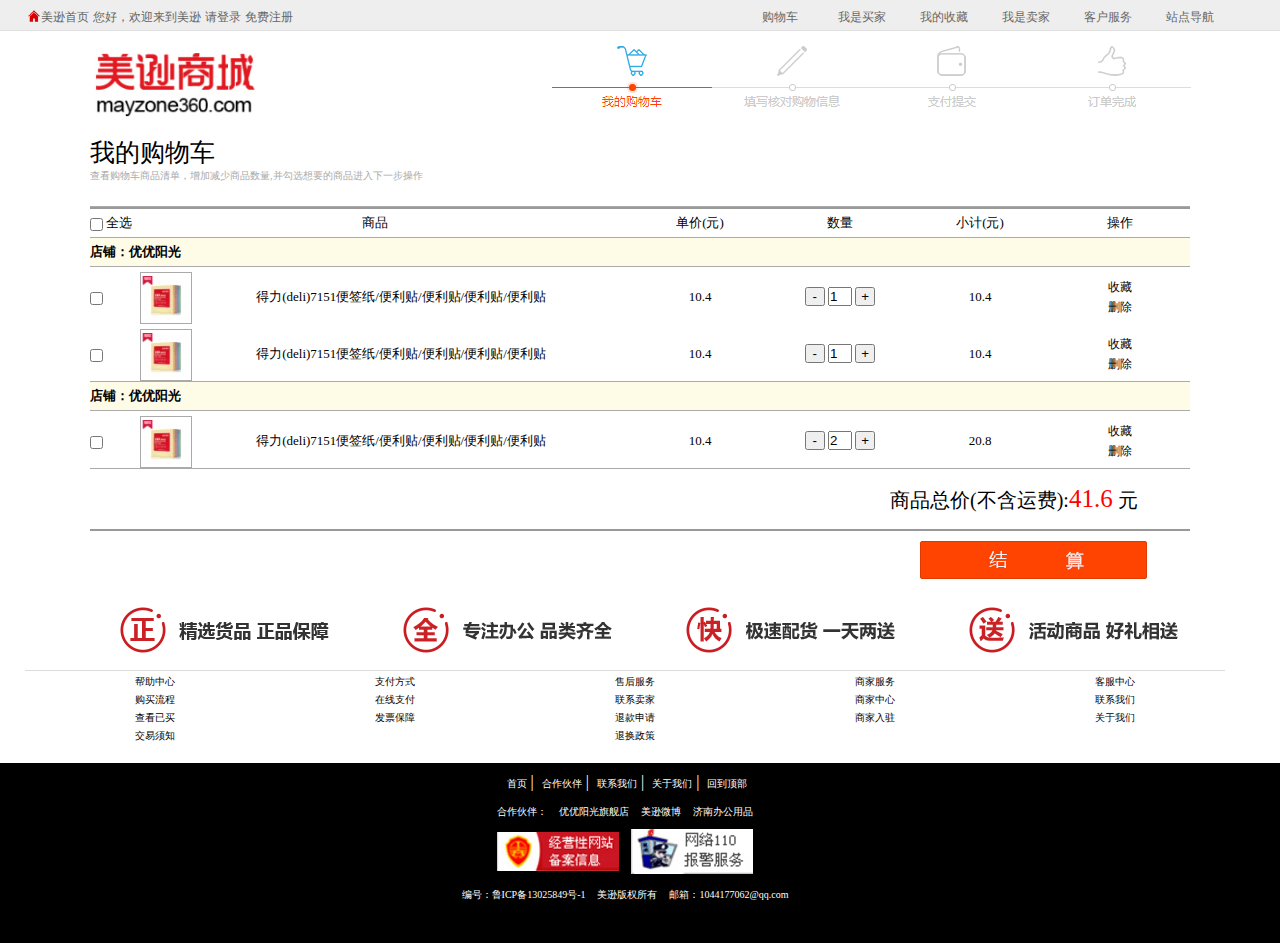
<file: gouwuche.html>
<!DOCTYPE html>
<html>
	<head>
		<meta charset="utf-8">
		<title>美逊商城-购物车</title>
		<script src="js/jquery-1.12.4.js" type="text/javascript" charset="utf-8"></script>
		<script src="js/gouwuche.js" type="text/javascript" charset="utf-8"></script>
	</head>
	<link rel="stylesheet" href="css/gouwuche.css">
	<script src="js/jquery-1.12.4.js" type="text/javascript" charset="utf-8"></script>
	<script src="js/js.js" type="text/javascript" charset="utf-8"></script>
	<body>
		<div class="hedbg">
			<div class="main">
				<!-- 头部开始 -->
				<header>
					<div class="hed">
						<div class="hed_l">
							<div><img src="img/bg_2.gif" alt=""></div>
							<div class="hed_l_x">
								<a href="index.html">美逊首页</a>
								<a href="index.html">您好，欢迎来到美逊</a>
								<a href="lod.html">请登录</a>
								<a href="zc.html">免费注册</a>
							</div>
						</div>
						<div class="hed_r">
							<ul>
								<li class="hed_r_bg_2">
									<a href="#">购物车</a>
								</li>
								<li class="hed_r_bg">
									<a href="gerenxingxi.html">我是买家</a>
									<ul class="hed_r_1">
										<li><a href="#">我的订单</a></li>
										<li><a href="#">待付款订单</a></li>
										<li><a href="#">待确认订单</a></li>
										<li><a href="#">待确认收货</a></li>
										<li><a href="#">待评价交易</a></li>
									</ul>
								</li>
								<li class="hed_r_bg">
									<a href="#">我的收藏</a>
									<ul class="hed_r_1">
										<li><a href="#">商品收藏</a></li>
										<li><a href="#">店铺收藏</a></li>
									</ul>
								</li>
								<li class="hed_r_bg">
									<a href="#">我是卖家</a>
									<ul class="hed_r_1">
										<li><a href="#">卖家中心</a></li>
										<li><a href="#">实物交易</a></li>
										<li><a href="#">商品发布</a></li>
										<li><a href="#">店铺设置</a></li>
									</ul>
								</li>
								<li class="hed_r_bg">
									<a href="#">客户服务</a>
									<ul class="hed_r_1">
										<li><a href="#">帮助中心</a></li>
										<li><a href="#">售后服务</a></li>
										<li><a href="#">客服中心</a></li>
									</ul>
								</li>
								<li class="hed_r_bg">
									<a href="#">站点导航</a>
									<ul class="hed_r_1">
										<li><a href="#">品牌</a></li>
									</ul>
								</li>
							</ul>
						</div>
					</div>
				</header>
				<!-- 头部结束 -->
				<!-- 轮播 -->
			</div>
			<section>
				<div class="main_2">
					<div class="hed_2">
						<div class="hed_2_l"><img src="img/logo.gif" width="240" alt=""></div>
						<div class="hed_2_r"><img src="img/gouwuche4tu.gif" alt=""></div>
					</div>
					<div class="main2_body" id="main2_body">
						<div class="gouwuche_1">
							<div class="gouwuchehed">我的购物车</div>
							<div class="main_2_hed_2">查看购物车商品清单，增加减少商品数量,并勾选想要的商品进入下一步操作</div>
						</div>
						<div class="gouwuche_2">
							<ul>
								<li class="che_1"><input type="checkbox" onclick="qx()" name="" id="qx" value="" /> 全选</li>
								<li class="che_2">商品</li>
								<li class="che_3">单价(元)</li>
								<li class="che_3">数量</li>
								<li class="che_3">小计(元)</li>
								<li class="che_3">操作</li>
							</ul>
						</div>
						<div class="gouwuche_3">
							<ul>
								<li class="che_4">店铺：优优阳光</li>
							</ul>
						</div>
						<div class="qxbk gouwuche_4">
							<ul class="dingdan">
								<li class="che_1"><input type="checkbox" class="chejd" name="" id="" value="" /></li>
								<li class="che_2"><img src="img/spmintu.gif"/>得力(deli)7151便签纸/便利贴/便利贴/便利贴/便利贴</li>
								<li class="che_3 danjia">10.4</li>
								<li class="che_3 shuliang">
									<input type="button" name="del" value="-"/>
									<input type="text" value="1" readonly="readonly" class="geshu"/>
									<input type="button" name="add" value="+"/>
								</li>
								<li class="che_3 xiaoji">10.4</li>
								<li class="che_3"><a href="#">收藏</a><a class="del" href="javascript:;">删除</a></li>
							</ul>
						</div>
						<div class="qxbk gouwuche_4">
							<ul>
								<li class="che_1"><input type="checkbox" class="chejd" name="" id="" value="" /></li>
								<li class="che_2"><img src="img/spmintu.gif"/>得力(deli)7151便签纸/便利贴/便利贴/便利贴/便利贴</li>
								<li class="che_3 danjia">10.4</li>
								<li class="che_3 shuliang">
									<input type="button" name="del" value="-"/>
									<input type="text" value="1" readonly="readonly" class="geshu"/>
									<input type="button" name="add" value="+"/>
								</li>
								<li class="che_3 xiaoji">10.4</li>
								<li class="che_3"><a href="#">收藏</a><a class="del" href="javascript:;">删除</a></li>
							</ul>
						</div>
						
						<div class="gouwuche_3">
							<ul>
								<li class="che_4">店铺：优优阳光</li>
							</ul>
						</div>
						<div class="qxbk gouwuche_4">
							<ul>
								<li class="che_1"><input type="checkbox" class="chejd" name="" id="" value="" /></li>
								<li class="che_2"><img src="img/spmintu.gif"/>得力(deli)7151便签纸/便利贴/便利贴/便利贴/便利贴</li>
								<li class="che_3 danjia">10.4</li>
								<li class="che_3 shuliang">
									<input type="button" name="del" value="-"/>
									<input type="text" value="2" readonly="readonly" class="geshu"/>
									<input type="button" name="add" value="+"/>
								</li>
								<li class="che_3 xiaoji">10.4</li>
								<li class="che_3"><a href="#">收藏</a><a class="del" href="javascript:;">删除</a></li>
							</ul>
						</div>
					</div>
					<div class="zongjia">
						<div class="zongjia_1">
							商品总价(不含运费):<span>10.4</span> 元
						</div>
					</div>
					<div class="qxbk zongjia">
						<div class="zongjia_1">
							<a class="jieshuan" href="javascript:;"><img src="img/jieshuan.gif"/></a>
						</div>
					</div>
				</div>
			</section>
			<!-- 居中结束 -->
			<footer>
					<div class="bot">
						<div class="main">
							<div class="bot_bg"></div>
							<div class="4ul">
								<div class="bot_1">
									<ul>
										<li><a href="#">帮助中心</a></li>
										<li><a href="#">购买流程</a></li>
										<li><a href="#">查看已买</a></li>
										<li><a href="#">交易须知</a></li>
									</ul>
								</div>
								<div class="bot_1">
									<ul>
										<li><a href="#">支付方式</a></li>
										<li><a href="#">在线支付</a></li>
										<li><a href="#">发票保障</a></li>
									</ul>
								</div>
								<div class="bot_1">
									<ul>
										<li><a href="#">售后服务</a></li>
										<li><a href="#">联系卖家</a></li>
										<li><a href="#">退款申请</a></li>
										<li><a href="#">退换政策</a></li>
									</ul>
								</div>
								<div class="bot_1">
									<ul>
										<li><a href="#">商家服务</a></li>
										<li><a href="#">商家中心</a></li>
										<li><a href="#">商家入驻</a></li>
									</ul>
								</div>
								<div class="bot_1">
									<ul>
										<li><a href="#">客服中心</a></li>
										<li><a href="#">联系我们</a></li>
										<li><a href="#">关于我们</a></li>
									</ul>
								</div>
							</div>
						</div>
						<div class="bot_2">
							<div class="main">
								<div class="bot_5">
									&nbsp;<a href="#">首页</a>&nbsp;|
									&nbsp;<a href="#">合作伙伴</a>&nbsp;|
									&nbsp;<a href="#">联系我们</a>&nbsp;|
									&nbsp;<a href="#">关于我们</a>&nbsp;|
									&nbsp;<a href="#">回到顶部</a>
								</div>
								<div class="bot_5">
									&nbsp;<a href="#">合作伙伴：</a>&nbsp;
									&nbsp;<a href="#">优优阳光旗舰店</a>&nbsp;
									&nbsp;<a href="#">美逊微博</a>&nbsp;
									&nbsp;<a href="#">济南办公用品</a>&nbsp;
								</div>
								<div class="bot_5">
									&nbsp;<a href="#"><img src="img/img_4.gif" ></a>&nbsp;
									&nbsp;<a href="#"><img src="img/img_5.gif" ></a>&nbsp;
								</div>
								<div class="bot_5">
									&nbsp;<a href="#">编号：鲁ICP备13025849号-1</a>&nbsp;
									&nbsp;<a href="#">美逊版权所有</a>&nbsp;
									&nbsp;<a href="#">邮箱：1044177062@qq.com</a>&nbsp;
								</div>
							</div>
						</div>
					</div>
				</footer>
		</div>
	</body> 
</html>
</file>
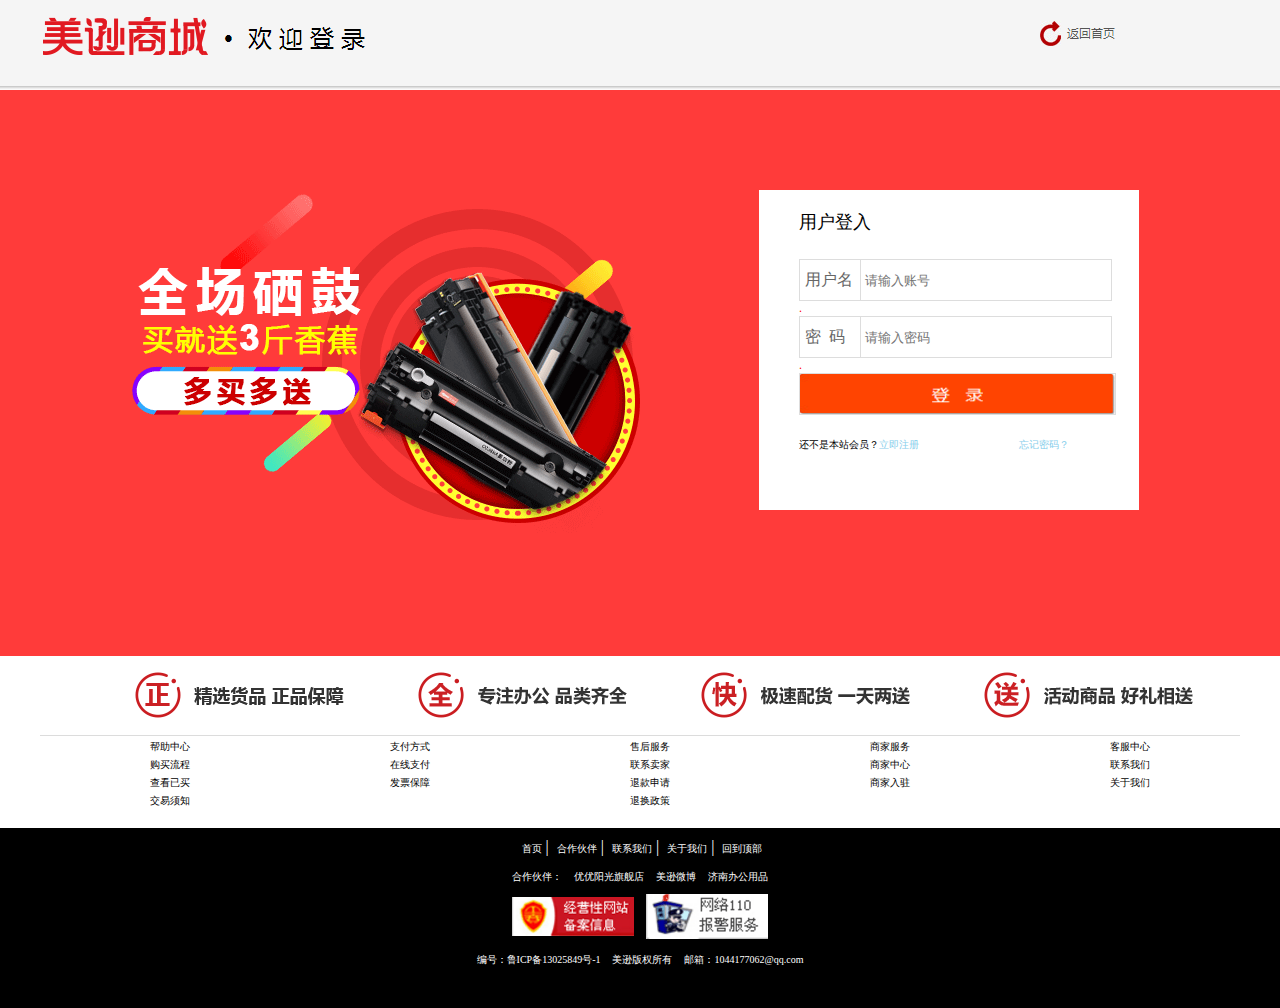
<file: lod.html>
<!DOCTYPE html>
<html>
	<head>
		<meta charset="utf-8">
		<title>登入</title>
		<link rel="stylesheet" href="css/zccss.css">
		<script src="js/jquery-1.12.4.js" type="text/javascript" charset="utf-8"></script>
		<script src="js/lodjs.js" type="text/javascript" charset="utf-8"></script>
	</head>
	<body> 
		<div class="hed_bg">
			<div class="main">
				<div class="hed">
					<div class="hed_l"><a href="#"><img src="img/img_1.gif" alt=""></a></div>
					<div class="hed_r"><a href="index.html"><img src="img/img_2.gif" alt=""></a></div>
				</div>
			</div>
		</div>
		<div class="body">
			<div class="main">
				<div class="body_1">
					<div class="body_img"></div>
					<div class="body_log">
						<form action="index.html" id="myform" method="get">
							<div class="body_text">
								<div class="text_1">用户登入</div>
								<div class="text_2">
								<div class="yhm">用户名</div><input type="text" name=""  placeholder=" 请输入账号" id="yhm" value="" /></div>
								<div class="yhmid">.</div>
								<div class="text_2"><div class="yhm">密&nbsp; 码</div><input type="password"  name="" placeholder=" 请输入密码" id="mm" value="" /></div>
								<div class="mmid">.</div>
								<div class="text_2"><input type="image" src="img/but.gif" style="width: 315px;" name="" id="imgbut" value="" /></div>
								<div class="wwid">dddddddddddddddd</div>
								<div class="text_3"><div class="hy_l">还不是本站会员？<a href="zc.html">立即注册</a></div><div class="hy_r"><a href="#">忘记密码？</a></div></div>
							</div>
						</form>
					</div>
				</div>
			</div>
		</div>
		<div class="bot">
			<div class="main">
				<div class="bot_bg"></div>
				<div class="4ul">
					<div class="bot_1">
						<ul>
							<li><a href="#">帮助中心</a></li>
							<li><a href="#">购买流程</a></li>
							<li><a href="#">查看已买</a></li>
							<li><a href="#">交易须知</a></li>
						</ul>
					</div>
					<div class="bot_1">
						<ul>
							<li><a href="#">支付方式</a></li>
							<li><a href="#">在线支付</a></li>
							<li><a href="#">发票保障</a></li>
						</ul>
					</div>
					<div class="bot_1">
						<ul>
							<li><a href="#">售后服务</a></li>
							<li><a href="#">联系卖家</a></li>
							<li><a href="#">退款申请</a></li>
							<li><a href="#">退换政策</a></li>
						</ul>
					</div>
					<div class="bot_1">
						<ul>
							<li><a href="#">商家服务</a></li>
							<li><a href="#">商家中心</a></li>
							<li><a href="#">商家入驻</a></li>
						</ul>
					</div>
					<div class="bot_1">
						<ul>
							<li><a href="#">客服中心</a></li>
							<li><a href="#">联系我们</a></li>
							<li><a href="#">关于我们</a></li>
						</ul>
					</div>
				</div>
			</div>
			<div class="bot_2">
				<div class="main">
					<div class="bot_5">
						&nbsp;<a href="#">首页</a>&nbsp;|
						&nbsp;<a href="#">合作伙伴</a>&nbsp;|
						&nbsp;<a href="#">联系我们</a>&nbsp;|
						&nbsp;<a href="#">关于我们</a>&nbsp;|
						&nbsp;<a href="#">回到顶部</a>
					</div>
					<div class="bot_5">
						&nbsp;<a href="#">合作伙伴：</a>&nbsp;
						&nbsp;<a href="#">优优阳光旗舰店</a>&nbsp;
						&nbsp;<a href="#">美逊微博</a>&nbsp;
						&nbsp;<a href="#">济南办公用品</a>&nbsp;
					</div>
					<div class="bot_5">
						&nbsp;<a href="#"><img src="img/img_4.gif" ></a>&nbsp;
						&nbsp;<a href="#"><img src="img/img_5.gif" ></a>&nbsp;
					</div>
					<div class="bot_5">
						&nbsp;<a href="#">编号：鲁ICP备13025849号-1</a>&nbsp;
						&nbsp;<a href="#">美逊版权所有</a>&nbsp;
						&nbsp;<a href="#">邮箱：1044177062@qq.com</a>&nbsp;
					</div>
				</div>
			</div>
		</div>
	</body>
</html>
</file>
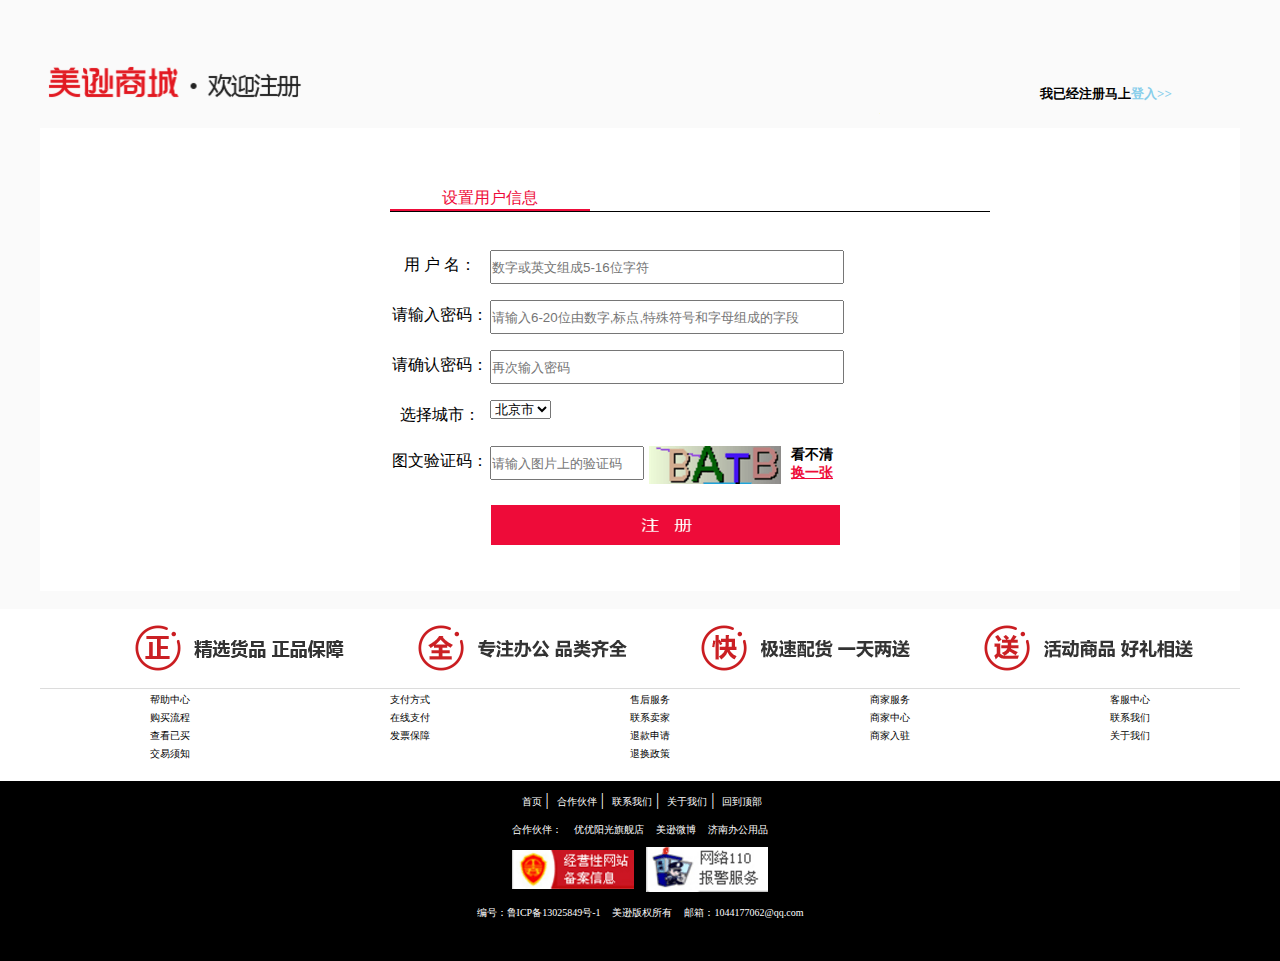
<file: zc.html>
<!DOCTYPE html>
<html>
	<head>
		<meta charset="utf-8">
		<title></title>
		<link rel="stylesheet" type="text/css" href="css/zhenzccss.css"/>
		<script src="js/jquery-1.12.4.js" type="text/javascript" charset="utf-8"></script>
		<script src="js/zc.js" type="text/javascript" charset="utf-8"></script>
	</head>
	<body>
		<div class="allbg">
			<div class="main">
				<div class="hed">
					<div class="hed_img"><img src="img/zc_hed.gif" ></div>
					<div class="hed_text">我已经注册马上<a href="lod.html">登入>></a></div>
				</div>
				<div class="body">
					<div class="body_input">
						<div class="body_hed">
							<div class="body_hed_1">设置用户信息</div>
							<div class="body_hed_2"></div>
							<div class="body_hed_2"></div>
						</div>
						<form action="lod.html" id="myform" method="get">
							<div class="body_input2">
								<div class="body_input_l">用 户 名：</div>
								<div class="body_input_r"><input class="name" type="text" placeholder="数字或英文组成5-16位字符" name="" id="" value="" /></div>
								<span class="nametishi tishi"></span>
							</div>
							<div class="body_input2">
								<div class="body_input_l">请输入密码：</div>
								<div class="body_input_r"><input class="password" type="password"  placeholder="请输入6-20位由数字,标点,特殊符号和字母组成的字段" name="" id="" value="" /></div>
								<span class="passwordtishi tishi"></span>
							</div>
							<div class="body_input2">
								<div class="body_input_l">请确认密码：</div>
								<div class="body_input_r"><input class="repassword" type="password"  placeholder="再次输入密码" name="" id="" value="" /></div>
								<span class="repasswordtishi tishi"></span>
							</div>
							<div class="body_input2">
								<div class="body_input_l">选择城市：</div>
								<div class="body_input_r">
									<select class="myselelct">
										
									</select>
								</div>
							</div>
							<div class="body_input2">
								<div class="body_input_l">图文验证码：</div>
								<div class="body_input_r"><input style="width: 150px;" type="text"  placeholder="请输入图片上的验证码" name="" id="yzm" value="" /></div>
								<div class="body_input_r_2"><img src="img/yzm.gif" alt=""></div>
								<div class="body_input_r_3">看不清<br><a href="#">换一张</a></div>
								<span class="tishi"></span>
							</div>
							<div class="body_input2">
								<div class="body_input_l">&nbsp;</div>
								<div class="body_input_r"><input type="image" style="height: 40px;" src="img/zc.gif" name="" id="" value="" /></div>
								<span class="tishi"></span>
							</div>
						</form>
					</div>
				</div>
			</div>
		</div>
		<div class="bot">
			<div class="main">
				<div class="bot_bg"></div>
				<div class="4ul">
					<div class="bot_1">
						<ul>
							<li><a href="#">帮助中心</a></li>
							<li><a href="#">购买流程</a></li>
							<li><a href="#">查看已买</a></li>
							<li><a href="#">交易须知</a></li>
						</ul>
					</div>
					<div class="bot_1">
						<ul>
							<li><a href="#">支付方式</a></li>
							<li><a href="#">在线支付</a></li>
							<li><a href="#">发票保障</a></li>
						</ul>
					</div>
					<div class="bot_1">
						<ul>
							<li><a href="#">售后服务</a></li>
							<li><a href="#">联系卖家</a></li>
							<li><a href="#">退款申请</a></li>
							<li><a href="#">退换政策</a></li>
						</ul>
					</div>
					<div class="bot_1">
						<ul>
							<li><a href="#">商家服务</a></li>
							<li><a href="#">商家中心</a></li>
							<li><a href="#">商家入驻</a></li>
						</ul>
					</div>
					<div class="bot_1">
						<ul>
							<li><a href="#">客服中心</a></li>
							<li><a href="#">联系我们</a></li>
							<li><a href="#">关于我们</a></li>
						</ul>
					</div>
				</div>
			</div>
			<div class="bot_2">
				<div class="main">
					<div class="bot_5">
						&nbsp;<a href="#">首页</a>&nbsp;|
						&nbsp;<a href="#">合作伙伴</a>&nbsp;|
						&nbsp;<a href="#">联系我们</a>&nbsp;|
						&nbsp;<a href="#">关于我们</a>&nbsp;|
						&nbsp;<a href="#">回到顶部</a>
					</div>
					<div class="bot_5">
						&nbsp;<a href="#">合作伙伴：</a>&nbsp;
						&nbsp;<a href="#">优优阳光旗舰店</a>&nbsp;
						&nbsp;<a href="#">美逊微博</a>&nbsp;
						&nbsp;<a href="#">济南办公用品</a>&nbsp;
					</div>
					<div class="bot_5"> 
						&nbsp;<a href="#"><img src="img/img_4.gif" ></a>&nbsp;
						&nbsp;<a href="#"><img src="img/img_5.gif" ></a>&nbsp;
					</div>  
					<div class="bot_5">
						&nbsp;<a href="#">编号：鲁ICP备13025849号-1</a>&nbsp;
						&nbsp;<a href="#">美逊版权所有</a>&nbsp;
						&nbsp;<a href="#">邮箱：1044177062@qq.com</a>&nbsp;
					</div>
				</div>
			</div>
		</div>
	</body>
</html>
</file>
<file: css/css.css>
*{
	padding: 0px;
	margin: 0px;
}

li{
	float: left;
	list-style: none;
}
a{
	text-decoration: none;
	font-size: 12px;
}

.lunbo_div{
	position: relative;
}

.spandwzs{
	float: left;
	display: block;
	margin-left: 10px;
	padding-top: 10px;
	padding-bottom: 10px;
	width: 800px;
	border-bottom: 1px dashed #DDDDDD;
	font-weight: bold;
}

.hedbg{
	background: url(../img/bg_1.gif) repeat-x;
	height: 31px;
	width: 100%;
}

.main{
	width: 1230px;
	margin: 0 auto;
	overflow: hidden;
}

.hed{
	line-height: 31px;
	height: 31px;
	width: 1230px;
}

.hed_l{
	float: left;
	height: 31px;
	width: 714px;
}

.hed_r{
	float: left;
	height: 31px;
	width: 516px;
}

.hed_l div{
	float: left;
}

.hed a{
	color: #666666;
	font-size: 12px;
}

.hed a:hover{
	color: red;
	text-decoration: underline;
	font-size: 12px;
}

.hed_r li{
	text-align: center;
	height: 31px;
	width: 80px;
	padding: 0px 1px;
}

.hed_r_1{
	float: left;
}

.hed_r_bg:hover{
	padding: 0px;
	background: white;
	border: 1px solid #dddddd;
	border-bottom: 0px;
	border-top: 0px;
}

.hed_r_bg_2{
	text-align: center;
	height: 31px;
	width: 80px;
	padding: 0px 1px;
}

.hed_r_1{
	position: relative;
	left: -1px;
	background: white;
	top:-10px;
	padding-bottom: 10px;
	border-right: 1px solid #dddddd;
	border-left: 1px solid #dddddd;
	border-bottom: 1px solid #dddddd;
	display: none;
}

.hed_r_1 li{
	height: 20px;
	width: 78px;
}

.bg{
	background: red;
	height: 200px;
}

.hed_2{
	float: left;
	width: 1230px;
}

.hed_2_1{
	float: left;
	white:273px;
	height: 137px;
}

.hed_2_2{
	float: left;
	white:710px;
	height: 125px;
}

.hed_2_3{
	margin-top: 30px;
	margin-left: 50px;
	float: left;
	white:250px;
	height: 50px;
}


.hed_2_3_l{
	cursor: pointer;
	margin-right: 20px;
	text-indent: 28px;
	line-height: 40px;
	font-size: 14px;
	float: left;
	width: 108px;
	height: 38px;
	border: 1px solid #DDDDDD;
	background: #fafafa;
	background: url(../img/bg_8.gif);
}

.hed_2_3_l:hover{
	background: url(../img/bg_10.gif) no-repeat;
}

.hed_2_3_r:hover{
	background: url(../img/bg_11.gif) no-repeat;
}

.hed_2_3_r{
	cursor: pointer;
	text-indent: 33px;
	line-height: 40px;
	font-size: 14px;
	float: left;
	width: 130px;
	height: 38px;
	border: 1px solid #DDDDDD;
	background: #fafafa;
	background: url(../img/bg_9.gif);
}

.hed_2_3_l:hover .hed_img_2{
	transform: rotate(180deg);
}
.hed_2_3_r:hover .hed_img_2{
	transform: rotate(180deg);
}

.hed_img_2{
	vertical-align: middle;
	cursor: pointer;
	transition: all 0.2s ease-in-out;
}

.wdsc{
	display: none;
	width: 308px;
	height: 171px;
	position: relative;
	z-index: 9999999999999999999;
	background: white;
	border: 1px solid #DDDDDD;
	top: -2px;
	left: -200px;
}

.wdgwc{
	z-index: 9999999999999999999;
	display: none;
	width: 308px;
	
	position: relative;
	background: white;
	border: 1px solid #DDDDDD;
	top: -2px;
	left: -180px;
}


.wdsc_2_1{
	text-align: center;
}

.wdsc_1{
	float: left;
	overflow: hidden;
	text-indent: 220px;
	height: 30px;
	line-height: 30px;
	width: 306px;
	border: 1px solid #DDDDDD;
}

.gwc_2{
	border: 1px solid #DDDDDD;
}

.wdsc_2{
	float: left;
	width: 308px;
}

.sp{
	text-indent: 0;
	text-align: left;
	border: 1px solid #DDDDDD;
	border-top: 0px;
	background: white;
	float: left;
	width: 306px;
	height: 50px;
}

.sp_l{
	float: left;
	width: 50px;
	height: 50px;
}

.sp_l img{
	float: left;
}

.sp_m{
	font-size: 10px;
	overflow: hidden;
	float: left;
	width: 186px;
	height: 50px;
}

.sp_m div{
	float: left;
}


.sp_r{
	font-size: 10px;
	overflow: hidden;
	float: left;
	width: 70px;
	height: 50px;
}

.sp_r_1{
	text-align: center;
	font-size: 10px;
	overflow: hidden;
	float: left;
	width: 70px;
	height: 25px;
}

.sp_r_2{
	text-align: center;
	font-size: 10px;
	overflow: hidden;
	float: left;
	width: 70px;
	line-height: 13px;
	height: 25px;
}

.wdsc_2 li{
	height: 30px;
}

.wdsc_2 a{
	color: royalblue;
}

.wdsc_2 a:hover{
	color: royalblue;
}

.wdsc_5{
	border: 1px solid #DDDDDD;
	float: left;
	width: 308px;
}

.wdsc_l{
	float: left;
	width: 150px;
	border-right:1px solid #DDDDDD ;
}

.wdsc_r{
	float: left;
	width: 150px;
}

.wdsc_3{
	float: left;
	width: 308px;
	height: 50px;
	background: #f0f0f0;
}

.wdsc_3_2{
	float: left;
	width: 308px;
	text-align: center;
}

.wdsc_3_img{
	float: right;
	margin-top: 10px;
	margin-right: 5px;
}

.wdsc_3_l{
	font-size: 12px;
	float: left;
	width: 150px;
}

.wdsc_3_r{
	float: right;
	width: 150px;
}

.bod{
	margin-top: 30px;
	float: left;
	border: 2px solid #EE0B39;
}
.bod input{
	float: left;
	border: 0px;
	width: 500px;
	vertical-align: middle;
	height: 35px;
}

.select{
	float: left;
	background: #EE0B39;
	height: 35px;
}

.select a{
	color: white;
	padding: 10px 30px;
}

.select a:hover{
	color: white;
	text-decoration: none;
}

.lunbo{
	float: left;
	width: 1230px;
	height: 500px;
}

.lunboul{
	float: left;
	width: 1230px;
	height: 500px;
	z-index: 1;
}

.lunboul li{
	display: none;
}

.lunboul li:first-child{
	display: block;
}

.lunbotext{
	position: absolute;
	top: 450px;
	z-index: 9999999;
	left: 600px;
}

.lunbotext li{
	cursor: pointer;
}

.xz_yes{
	font-size: 4px;
	border: 1px solid #DDDDDD;
	background: white;
	padding: 0px 5px;
	color: black;
	margin-right: 5px;
	border-radius: 50%;
	opacity: 0.8;
}

.xz_no{
	opacity: 0.8;
	color: white;
	font-size: 4px;
	border: 1px solid #DDDDDD;
	background: #DDDDDD;
	padding: 0px 5px;
	margin-right: 5px;
	border-radius: 50%;
}



.lunboul img{
	float: left;
	width: 1230px;
	height: 500px;
}


.body_left{
	background:#ededed;
	width: 200px;
	height: 500px;
	position: absolute;
	top: 36px;
	border: 1px solid #F0F0F0;
}


.hed_nav_1{
	float: left;
	position: relative;
	z-index: 9999999999;
}

.left{
	width: 200px;
	height: 120px;
	float: left;
	background: url(../img/mini_1.gif) no-repeat;
	text-indent: 45px;
}

.left:hover .li_1{
	background: white;
	color: red;	
}



.left:hover .li_1 a{
	background: white;
	color: red;	
}


.left li{
	float: left;
	margin: 5px 0;
}	

.left li a{
	color: #666666;
}

.left_1{
	margin-top: 10px;
	line-height: 60px;
	background: url(../img/left_1.gif) no-repeat;
}

.left_1 li{
	line-height: 10px;
}

.left_1:hover{
	background: url(../img/left_11.gif) no-repeat;
}

.left_2{
	line-height: 40px;
	background: url(../img/left_2.gif) no-repeat;
}

.left_2 li{
	line-height: 10px;
}

.left_2:hover{
	background: url(../img/left_22.gif) no-repeat;
}

.left_3{
	line-height: 40px;
	background: url(../img/left_3.gif) no-repeat;
}

.left_3 li{
	line-height: 10px;
}

.left_3:hover{
	background: url(../img/left_33.gif) no-repeat;
}

.left_4{
	line-height: 50px;
	background: url(../img/left_4.gif) no-repeat;
}

.left_4 li{
	line-height: 10px;
}

.left_4:hover{
	background: url(../img/left_44.gif) no-repeat;
}

.hed_nav{
	border-right: 1px solid #DDDDDD;
	float: left;
	width: 200px;
	text-align: center;
	cursor: pointer;
}

.hed_nav a{
	line-height:40px ;
	font-size: 20px;
	color: black;
}

.shangping{
	margin-top: 30px;
	float: left;
	width: 1227px;
}

.tuangou{
	float: left;
	width: 1227px;
	height: 293px;
}

.tuangou_1{
	border: 1px solid #DDDDDD;
	overflow: hidden;
	float: left;
	width: 220px;
	height: 293px;
	margin-right: 22px;
}

.qian{
	float: left;
	color: red;
	margin-top: 20px;
}

.qian span:nth-child(1){
	float: left;
	font-size: 25px;
	font-weight: bold;
}

.tuangou_11 li{
	width: 220px;
}

.shangpingtu{
	transition: all 0.5s ease-in-out;
}

.fenlei_body_r li:hover{
	animation:liname 0.3s forwards;
	box-shadow: #666 0px 0px 0px;
}

@keyframes liname{
	from{box-shadow: #666 0px 0px 0px;}
	to{box-shadow: #666 0px 0px 10px;}
}

.shangpingtu:hover{
	transform: scale(1.1);
}

.xxx a{
	display: block;
	margin-top: 20px;
	color: black;
}

.xxx a:hover{
	color: red;
}

.yishou{
	float: left;
	display: block;
	margin-left: 20px;
	color: black;
	font-size: 10px;
}

.gouwuche{
	float: right;
	cursor: pointer;
}

.gouwuche img{
	transition: all 0.3s ease-in-out;
}

.gouwuche img:hover{
	transform: translate(-10px) rotate(360deg);
}


.guanggao{
	border: 1px solid #DDDDDD;
	margin-top: 20px;
	float: left;
	width: 1230px;
	height: 91px;
}

.shangping_1{
	float: left;
	width: 1230px;
}

.fenlei_1{
	width: 1230px;
	float: left;
	margin-top: 30px;
}

.fenlei_hed_l{
	float: left;
	background: url(../img/bangong.gif) no-repeat;
	height: 20px;
	width: 750px;
	text-indent: 10px;
}

.fenlei_hed_r{
	float: left;
	height: 20px;
	width: 480px;
}

.fenlei_hed_r a{
	float: left;
	color: black;
	display: block;
	width: 96px;
}

.fenlei_hed_r a:hover{
	color: red;
}

.fenlei_body{
	float: left;
	width: 1230px;
}

.fenlei_body_l{
	margin-top: 10px;
	float: left;
	width: 260px;
}

.fenlei_body_l_1{
	float: left;
	width: 259px;
	height: 391px;
}

.fenlei_body_l_2{
	margin-top: 10px;
	float: left;
	width: 260px;
	height: 122px;
}

.fenlei_body_r{
	margin-top: 10px;
	margin-left: 10px;
	float: left;
	width: 956px;
}

.fenlei_body_r li{
		border: 1px solid #F6F6F6;
}

.fenlei_body_l div{
		border: 1px solid #F6F6F6;
}


.fenlei_body_r li{
	margin: 0 5px 5px 5px;
	float: left;
	width: 225px;
	height: 258px;
}


.hed_2{
	background: white;
}


.bot_bg{
	float: left;
	background: url(../img/bg_5.gif) no-repeat;
	width: 1200px;
	height: 80px;
}

.bot_1{
	float: left;
	width: 220px;
	padding-left: 20px;
}

.bot_1 li{
	float: left;
	list-style: none;
	width: 220px;
	text-align: center;
}

.bot_1 a{
	color: black;
	text-decoration: none;
	font-size: 10px;
}

.bot_1 a:hover{
	text-decoration: underline;
}

.bot_2{
	margin-top: 20px;
	float: left;
	width: 100%;
	background: black;
	height: 180px;
}

.4ul{
	float: left;
	width: 1200px;
}

.bot_5{
	margin-top: 10px;
	text-align: center;
	width: 1200px;
	color: white;
}

.bot_5 a{
	color: white;
	font-size: 10px;
	text-decoration: none;
}

.bot_5 img{
	vertical-align: middle;
}

.baise{
	background: white;
	width: 100%;
	height: 140px;
	position: absolute;
	top: 30px;
	left: 0;
	z-index: -1;
}

.baise2{
	background: white;
	width: 100%;
	height: 80px;
	position: absolute;
	top: 4072px;
	left: 0;
	z-index: -1;
}

.dwzs{
	position: absolute;
	left: 180px;
	top: 10px;
	width: 800px;
	height: 510px;
	z-index: 9999;
	padding-top: 10px;
	background: white;
}

.dwzsul{
	float: left;
	width: 800px;
}

.dwzs a:hover{
	color: red;
}

.dwzs li{
	margin: 10px;
}


.dwzsli_1{
	font-weight: bold;
	padding-bottom: 10px;
	border-bottom: 1px dashed #F0F0F0;
	width: 800px;
}

.zs1{
	display: none;
}

.zs2{
	display: none;
}

.zs3{
	display: none;
}

.zs4{
	display: none;
}
</file>
<file: css/gerenxingxi.css>
*{
	padding: 0px;
	margin: 0px;
}

li{
	float: left;
	list-style: none;
}
a{
	text-decoration: none;
	font-size: 12px;
}

.hedbg{
	background: url(../img/bg_1.gif) repeat-x;
	height: 31px;
	width: 100%;
}

.main{
	width: 1230px;
	margin: 0 auto;
}

.hed{
	line-height: 31px;
	height: 31px;
	width: 1230px;
}

.hed_l{
	float: left;
	height: 31px;
	width: 714px;
}

.hed_r{
	float: left;
	height: 31px;
	width: 516px;
}

.hed_l div{
	float: left;
}

.hed a{
	color: #666666;
	font-size: 12px;
}

.hed a:hover{
	color: red;
	text-decoration: underline;
	font-size: 12px;
}

.hed_r li{
	text-align: center;
	height: 31px;
	width: 80px;
	padding: 0px 1px;
}

.hed_r_1{
	float: left;
}

.hed_r_bg:hover{
	padding: 0px;
	background: white;
	border: 1px solid #dddddd;
	border-bottom: 0px;
	border-top: 0px;
}

.hed_r_bg_2{
	text-align: center;
	height: 31px;
	width: 80px;
	padding: 0px 1px;
}

.hed_r_1{
	position: relative;
	left: -1px;
	background: white;
	top:-10px;
	padding-bottom: 10px;
	border-right: 1px solid #dddddd;
	border-left: 1px solid #dddddd;
	border-bottom: 1px solid #dddddd;
	display: none;
}

.hed_r_1 li{
	height: 20px;
	width: 78px;
}

.bg{
	background: red;
	height: 200px;
}

.hed_2{
	float: left;
	width: 1230px;
}

.hed_2_1{
	float: left;
	white:273px;
	height: 137px;
}

.hed_2_2{
	float: left;
	white:710px;
	height: 125px;
}

.hed_2_3{
	margin-top: 30px;
	margin-left: 50px;
	float: left;
	white:250px;
	height: 50px;
}


.hed_2_3_l{
	cursor: pointer;
	margin-right: 20px;
	text-indent: 28px;
	line-height: 40px;
	font-size: 14px;
	float: left;
	width: 108px;
	height: 38px;
	border: 1px solid #DDDDDD;
	background: #fafafa;
	background: url(../img/bg_8.gif);
}

.hed_2_3_l:hover{
	background: url(../img/bg_10.gif) no-repeat;
}

.hed_2_3_r:hover{
	background: url(../img/bg_11.gif) no-repeat;
}

.hed_2_3_r{
	cursor: pointer;
	text-indent: 33px;
	line-height: 40px;
	font-size: 14px;
	float: left;
	width: 130px;
	height: 38px;
	border: 1px solid #DDDDDD;
	background: #fafafa;
	background: url(../img/bg_9.gif);
}

.hed_2_3_l:hover .hed_img_2{
	transform: rotate(180deg);
}
.hed_2_3_r:hover .hed_img_2{
	transform: rotate(180deg);
}

.hed_img_2{
	vertical-align: middle;
	cursor: pointer;
	transition: all 0.2s ease-in-out;
}

.wdsc{
	display: none;
	width: 308px;
	height: 171px;
	position: relative;
	background: white;
	border: 1px solid #DDDDDD;
	top: -2px;
	left: -200px;
}

.wdgwc{
	display: none;
	width: 308px;
	height: 122px;
	position: relative;
	background: white;
	border: 1px solid #DDDDDD;
	top: -2px;
	left: -180px;
}

.wdsc_2_1{
	text-align: center;
}

.wdsc_1{
	float: left;
	text-indent: 220px;
	height: 30px;
	line-height: 30px;
	width: 308px;
	border-bottom: 1px solid #DDDDDD;
}

.wdsc_2{
	float: left;
	width: 308px;
}

.wdsc_2 li{
	height: 30px;
}

.wdsc_2 a{
	color: royalblue;
}

.wdsc_2 a:hover{
	color: royalblue;
}

.wdsc_5{
	border: 1px solid #DDDDDD;
	float: left;
	width: 308px;
}

.wdsc_l{
	float: left;
	width: 150px;
	border-right:1px solid #DDDDDD ;
}

.wdsc_r{
	float: left;
	width: 150px;
}

.wdsc_3{
	float: left;
	width: 308px;
	height: 50px;
	background: #f0f0f0;
}

.wdsc_3_2{
	float: left;
	width: 308px;
	text-align: center;
}

.wdsc_3_img{
	float: right;
	margin-top: 10px;
	margin-right: 5px;
}

.wdsc_3_l{
	font-size: 12px;
	float: left;
	width: 150px;
}

.wdsc_3_r{
	float: right;
	width: 150px;
}

.bod{
	margin-top: 30px;
	float: left;
	border: 2px solid #EE0B39;
}
.bod input{
	float: left;
	border: 0px;
	width: 500px;
	vertical-align: middle;
	height: 35px;
}

.select{
	float: left;
	background: #EE0B39;
	height: 35px;
}

.select a{
	color: white;
	padding: 10px 30px;
}

.select a:hover{
	color: white;
	text-decoration: none;
}



.bot_bg{
	float: left;
	background: url(../img/bg_5.gif) no-repeat;
	width: 1200px;
	height: 80px;
}

.bot_1{
	float: left;
	width: 220px;
	padding-left: 20px;
}

.bot_1 li{
	float: left;
	list-style: none;
	width: 220px;
	text-align: center;
}

.bot_1 a{
	color: black;
	text-decoration: none;
	font-size: 10px;
}

.bot_1 a:hover{
	text-decoration: underline;
}

.bot_2{
	margin-top: 20px;
	float: left;
	width: 100%;
	background: black;
	height: 180px;
}

.4ul{
	float: left;
	width: 1200px;
}

.bot_5{
	margin-top: 10px;
	text-align: center;
	width: 1200px;
	color: white;
}

.bot_5 a{
	color: white;
	font-size: 10px;
	text-decoration: none;
}

.bot_5 img{
	vertical-align: middle;
}

.body{
	float: left;
	width: 1200px;
}

.shouye{
	float: left;
	width: 1200px;
	height: 40px;
	line-height: 40px;
	text-indent: 20px;
	font-size: 13px;
	background: url(../img/home.gif) no-repeat;
}

.bigdiv{
	float: left;
	width: 1215px;
}

.div_l{
	float: left;
	width: 209px;
}

.div_l_1{
	float: left;
	width: 209px;
}

.div_1_hed{
	color: white;
	text-indent: 20px;
	line-height: 40px;
	height: 40px;
	float: left;
	width: 209px;
	background:#ec4f4a;
}

.div_1_hed div{
	float: right;
	margin-right: 10px;
	margin-top: 5px;
}

.div_1_body{
	padding-bottom: 10px;
	float: left;
	width: 209px;
	background: #fd6760;
}

.div_1_body_l{
	margin-top: 10px;
	margin-left: 10px;
	color: white;
	float: left;
	width: 90px;
}

.div_1_body_r li{
	margin-left: 5px;
	float: left;
	width: 100px;
}
.div_1_body_r li a{
	font-size: 13px;
	color: #fecac8;
}

.div_1_li_1{
	color: white;
	float: left;
	text-indent: 20px;
	margin-top: 10px;
	line-height: 15px;
	height: 20px;
	background: url(../img/shexiangji.gif) no-repeat;
}

[class^='div_1_li'] a:hover{
	color: white;
}


.div_1_li_2{
	color: white;
	float: left;
	text-indent: 20px;
	margin-top: 10px;
	line-height: 15px;
	height: 20px;
	background: url(../img/bi.gif) no-repeat;
}


.div_1_li_3{
	color: white;
	float: left;
	text-indent: 20px;
	margin-top: 10px;
	line-height: 15px;
	height: 20px;
	background: url(../img/tuichu.gif) no-repeat;
}



.div_body_img img{
	border-radius: 50%;
	width: 70px;
	border: 2px solid #FFFFED;
}

.div_c{
	margin-left: 10px;
	float: left;
	width: 660px;
}

.div_c_hed{
	padding-top: 20px;
	padding-left: 10px;
	float: left;
	width: 640px;
	height: 150px;
	font-size: 25px;
	color:#666666;
	border: 1px solid #F0F0F0;
}

.c_hed_1{
	line-height: 195px;
	text-indent: 90px;
	float: left;
	width: 200px;
	height: 128px;
	border-right: 1px solid #F0F0F0;
	background: url(../img/yue.gif) no-repeat;
}

.c_hed_2{
	line-height: 195px;
	text-indent: 90px;
	float: left;
	width: 200px;
	height: 128px;
	border-right: 1px solid #F0F0F0;
	background: url(../img/daijingquan.gif) no-repeat;
}

.c_hed_3{
	line-height: 195px;
	text-indent: 90px;
	float: left;
	width: 200px;
	height: 128px;
	background: url(../img/keyongjifen.gif) no-repeat;
}

.div_c_body{
	float: left;
	width: 650px;
	border: 1px solid #e7e7e7;
	background: #fefbf8;
}

.div_c_body_2{
	float: left;
	width: 650px;
	border: 1px solid #e7e7e7;
	background: white;
}


.c_body_1{
	float: left;
	line-height: 45px;
	text-indent: 23px;
	font-size: 14px;
	width: 660px;
	background: url(../img/shugang2.gif) no-repeat;
	height: 40px;
}

.c_body_2{
	float: left;
	line-height: 50px;
	text-indent: 23px;
	font-size: 14px;
	width: 660px;
	background: url(../img/shugang.gif) no-repeat;
	height: 40px;
}

.sanli{
	float: right;
	margin-right: 20px;
}

.c_body_tu{
	float: left;
	width: 650px;
	height: 280px;
	background: url(../img/jiaoyitixing.gif) no-repeat;
}

.c_body_tu_2{
	float: left;
	width: 650px;
	height: 280px;
	background: url(../img/shouchang.gif) no-repeat;
}

.div_r{
	float: left;
	width: 329px;
	font-size: 14px;
}

.div_r_1{
	border: 1px solid #F0F0F0;
	float: left;
	width: 329px;
}

.r_1_hed{
	float: left;
	width: 329px;
	line-height: 45px;
	text-indent: 25px;
	height: 30px;
	background: url(../img/shugang.gif) no-repeat;
}

.r_2_body{
	float: left;
	width: 329px;
	height: 200px;
	background: url(../img/gerengouwuche.gif) no-repeat;
}

.r_2_body_2{
	float: left;
	width: 329px;
	height: 200px;
	background: url(../img/shouchangdianpu.gif) no-repeat;
}


.div_2_body{
	padding-left: 10px;
	float: left;
	width: 197px;
	border: 1px solid #e7e7e7;
	background: white;	
	padding-bottom: 8px;
}


.div_2_hed{
	float: left;
	width: 209px;
	height: 30px;
	text-indent: 10px;
	background: url(../img/dianer.gif) no-repeat;
}

.div_2_hed li{
	float: left;
	line-height: 45px;
	font-size: 14px;
	font-weight: bold;
}


.div_2_body_1 li{
	float: left;
	width: 209px;
	margin: 5px 0;
}


.div_2_body_1 li a{
	float: left;
	margin-left: 10px;
	font-size: 14px;
	color: #777777;
}

.div_2_body_1 li a:hover{
	text-decoration: underline;
	color: red;
}

.jygl{
	cursor: pointer;
}
</file>
<file: css/gouwuche.css>
*{
	padding: 0px;
	margin: 0px;
}

li{
	float: left;
	list-style: none;
}
a{
	text-decoration: none;
	font-size: 12px;
}

.hedbg{
	background: url(../img/bg_1.gif) repeat-x;
	height: 31px;
	width: 100%;
}

.main{
	width: 1230px;
	margin: 0 auto;
}

.hed{
	line-height: 31px;
	height: 31px;
	width: 1230px;
}

.hed_l{
	float: left;
	height: 31px;
	width: 714px;
}

.hed_r{
	float: left;
	height: 31px;
	width: 516px;
}

.hed_l div{
	float: left;
}

.hed a{
	color: #666666;
	font-size: 12px;
}

.hed a:hover{
	color: red;
	text-decoration: underline;
	font-size: 12px;
}

.hed_r li{
	text-align: center;
	height: 31px;
	width: 80px;
	padding: 0px 1px;
}

.hed_r_1{
	float: left;
}

.hed_r_bg:hover{
	padding: 0px;
	background: white;
	border: 1px solid #dddddd;
	border-bottom: 0px;
	border-top: 0px;
}

.hed_r_bg_2{
	text-align: center;
	height: 31px;
	width: 80px;
	padding: 0px 1px;
}

.hed_r_1{
	position: relative;
	left: -1px;
	background: white;
	top:-10px;
	padding-bottom: 10px;
	border-right: 1px solid #dddddd;
	border-left: 1px solid #dddddd;
	border-bottom: 1px solid #dddddd;
	display: none;
}

.hed_r_1 li{
	height: 20px;
	width: 78px;
}

.bg{
	background: red;
	height: 200px;
}

.hed_2{
	float: left;
	width: 1230px;
}

.hed_2_1{
	float: left;
	white:273px;
	height: 137px;
}

.hed_2_2{
	float: left;
	white:710px;
	height: 125px;
}

.hed_2_3{
	margin-top: 30px;
	margin-left: 50px;
	float: left;
	white:250px;
	height: 50px;
}


.hed_2_3_l{
	cursor: pointer;
	margin-right: 20px;
	text-indent: 28px;
	line-height: 40px;
	font-size: 14px;
	float: left;
	width: 108px;
	height: 38px;
	border: 1px solid #DDDDDD;
	background: #fafafa;
	background: url(../img/bg_8.gif);
}

.section{
	margin: 0 auto;
	width: 800px;
}

.main_2{
	margin: 0 auto;
	width: 1100px;
}


.gouwuche_1{
	float: left;
	width: 1100px;
	height: 70px;
	border-bottom: 1px solid #aaaaaa;
}

.hed_2{
	float: left;
	width: 1100px;
	height: 105px;
}

.main2_body{
	float: left;
	width: 1100px;
	
}

.gouwuchehed{
	font-size: 25px;
}

.main_2_hed_2{
	font-size: 10px;
	color: #aaaaaa;
}


.hed_2_l{
	float: left;
	width: 350px;
	height: 105px;
}

.hed_2_r{
	float: left;
	margin-left: 110px;
	width: 640px;
	height: 105px;
}

.konggwc{
	float: left;
	width: 1100px;
	height: 200px;
	background: url(../img/gerengouwuche.gif) no-repeat;
	background-position: center;
}

.gouwuche_2{
	border-top:2px solid #999999;
	float: left;
	width: 1100px;
}

.gouwuche_4{
	margin-top: 5px;
	font-size: 13px;
	line-height: 50px;
	float: left;
	width: 1100px;
}


.che_3 input:nth-child(2){
	width: 20px;
}

.che_3 input:nth-child(1){
	width: 20px;
}

.che_3 input:nth-child(3){
	width: 20px;
}

.che_3 a{
	line-height: 30px;
	color: black;
	display: block;
	height: 20px;
}

.che_3 a:hover{
	color: red;
}



.gouwuche_3{
	float: left;
	width: 1100px;
	background:#fefce7;
	border-top: 1px solid #AAAAAA;
	border-bottom: 1px solid #AAAAAA;
}


.jbk{
	border-top: 1px solid #AAAAAA;
}

.che_4{
	padding: 5px 0;
	float: left;
	font-size: 13px;
	font-weight: bold;
}

.zongjia{
	border-top: 1px solid #AAAAAA;
	border-bottom: 2px solid #999999;
	float: left;
	width: 1100px;
	height: 60px;
	line-height: 60px;
	font-size: 20px;
}

.zongjia_1{
	width: 300px;
	float: right;
}

.zongjia_1 img{
	padding-top: 10px;
	padding-left: 30px;
}

.zongjia_1 span{
	color: red;
	font-size: 25px;
}

.che_1{
	float: left;
	width: 50px;
}

.che_1 input{
	vertical-align: middle;
}

.qxbk{
	border: 0px;
}

.che_2 img{
	float: left;
	border: 1px solid #AAAAAA;
}

.che_2{
	float: left;
	width: 470px;
	text-align: center;
}

.che_3{
	float: left;
	width: 100px;
	margin-left: 40px;
	text-align: center;
}

.gouwuche_2{
	padding-top: 5px;
	padding-bottom: 5px;
	font-size: 13px;
}

.bot_bg{
	float: left;
	background: url(../img/bg_5.gif) no-repeat;
	width: 1200px;
	height: 80px;
}

.bot_1{
	float: left;
	width: 220px;
	padding-left: 20px;
}

.bot_1 li{
	float: left;
	list-style: none;
	width: 220px;
	text-align: center;
}

.bot_1 a{
	color: black;
	text-decoration: none;
	font-size: 10px;
}

.bot_1 a:hover{
	text-decoration: underline;
}

.bot_2{
	margin-top: 20px;
	float: left;
	width: 100%;
	background: black;
	height: 180px;
}

.4ul{
	float: left;
	width: 1200px;
}

.bot_5{
	margin-top: 10px;
	text-align: center;
	width: 1200px;
	color: white;
}

.bot_5 a{
	color: white;
	font-size: 10px;
	text-decoration: none;
}

.bot_5 img{
	vertical-align: middle;
}
</file>
<file: css/zccss.css>
*{
	padding: 0;
	margin: 0;
}

.main{
	margin: 0 auto;
	width: 1200px;
}

#imgbut:hover{
	opacity: 0.9;
}

.hed_bg{
	background: url(../img/bg_3.gif) repeat-x;
	width: 100%;
	height: 90px;
}

.hed{
	float: left;
	height: 90px;
	width: 1200px;
}

.hed_l{
	float: left;
	width: 1000px;
}

.hed_r{
	float: left;
	width: 100px;
}

.hed_r img{
	float: left;
	margin-top: 20px;
	vertical-align: middle;
}

.body{
	background: url(../img/bg_4.gif) repeat-x;
	width: 100%;
	height: 566px;
}

.body_1{
	float: left;
	width: 1100px;
	margin-top: 100px;
	margin-left: 80px;
}

.body_img{
	float: left;
	background:url(../img/img_1.png) no-repeat;
	width: 639px;
	height: 348px;
}

.body_log{
	float: left;
	width: 380px;
	height: 320px;
	background: white;
}

.body_text{
	margin-top: 20px;
	margin-bottom: 20px;
	margin-left: 40px;
	margin-right: 40px;
	float: left;
	width: 340px;
	height: 262px;
}

.text_1{
	font-size: 18px;
	margin-bottom: 25px;
}

.text_2{
	float: left;
	border: 1px solid #DDDDDD;
	margin-bottom: 0px;
}

.yhmid{
	color: red;
	font-size: 12px;
	width: 300px;
	margin-bottom: 15;
}
.mmid{
	color: red;
	font-size: 12px;
	width: 300px;
	margin-bottom: 15;
}

.wwid{
	margin-bottom: 5px;
	visibility: hidden;
}



.yhm{
	float: left;
	line-height: 30px;
	padding: 5px;
	color: #666666;
	border-right:1px solid #DDDDDD ;
	width: 50px;
}

.text_2 input{
	float: left;
	border: 0px;
	vertical-align: middle;
	height: 40px;
	width: 250px;
}

.text_3{
	float: left;
}

.hy_l{
	float: left;
	border: 0px;
	font-size: 10px;
	margin-right: 100px;
}

.hy_l a{
	color: skyblue;
	text-decoration: none;
}

.hy_r a{
	color: skyblue;	
	text-decoration: none;
}

.hy_r{
	float: left;
	font-size: 10px;
}

.bot_bg{
	background: url(../img/bg_5.gif) no-repeat;
	width: 1200px;
	height: 80px;
}

.bot_1{
	float: left;
	width: 220px;
	padding-left: 20px;
}

.bot_1 li{
	float: left;
	list-style: none;
	width: 220px;
	text-align: center;
}

.bot_1 a{
	color: black;
	text-decoration: none;
	font-size: 10px;
}

.bot_1 a:hover{
	text-decoration: underline;
}

.bot_2{
	margin-top: 20px;
	float: left;
	width: 100%;
	background: black;
	height: 180px;
}

.4ul{
	float: left;
	width: 1200px;
}

.bot_5{
	margin-top: 10px;
	text-align: center;
	width: 1200px;
	color: white;
}

.bot_5 a{
	color: white;
	font-size: 10px;
	text-decoration: none;
}

.bot_5 img{
	vertical-align: middle;
}
</file>
<file: css/zhenzccss.css>
*{
	padding: 0px;
	margin: 0px;
}

li{
	float: left;
	list-style: none;
}

.allbg{
	background: url(../img/zc_bg.gif) repeat-x;
	width: 100%;
	height: 609px;
	
}

.main{
	margin: 0 auto;
	width: 1200px;
}

.hed{
	padding-top: 64px;
	height: 60px;
}
.hed_img{
	float: left;
	width: 1000px;
}

.hed_text{
	float: right;
	width: 200px;
	font-size: 13px;
	font-weight: bold;
	line-height: 60px;
}

.hed_text a{
	color: skyblue;
	text-decoration: none;
}

.body{
	float: left;
	width: 1200px;
	height: 463px;
	background: white;
}

.bot_bg{
	background: url(../img/bg_5.gif) no-repeat;
	width: 1200px;
	height: 80px;
}

.body_input{
	float: left;
	margin-left: 350px;
	margin-top: 60px;
	width: 600px;
	height: 400px;
}

.body_input2{
	float: left;
	width: 600px;
	margin: 8px 0;
}

.body_input_l{
	float: left;
	text-align: center;
	width: 100px;
	line-height: 30px
}

.body_input_r{
	float: left;
}

.body_input_r input{
	float: left;
	width: 350px;
	height: 30px;
}

.body_hed{
	float: left;
	width: 600px;
	border-bottom: 1px solid black;
	margin-bottom: 30px;
}

.body_input_r_2{
	float: left;
	vertical-align: middle;
	margin-left: 5px;
}

.body_input_r_3{
	margin-left: 10px;
	float: left;
	font-size: 14px;
	font-weight: bold;
}

.body_input_r_3 a{
	color: #EE0B39;
}

.body_hed_1{
	color: #ee0b39;
	float: left;
	width: 200px;
	text-align: center;
	border-bottom: 2px solid #ee0b39;
}

.body_hed_2{
	color: black;
	float: left;
	width: 200px;
	text-align: center;
}



.bot_1{
	float: left;
	width: 220px;
	padding-left: 20px;
}

.bot_1 li{
	float: left;
	list-style: none;
	width: 220px;
	text-align: center;
}

.bot_1 a{
	color: black;
	text-decoration: none;
	font-size: 10px;
}

.bot_1 a:hover{
	text-decoration: underline;
}

.bot_2{
	margin-top: 20px;
	float: left;
	width: 100%;
	background: black;
	height: 180px;
}

.4ul{
	float: left;
	width: 1200px;
}

.bot_5{
	margin-top: 10px;
	text-align: center;
	width: 1200px;
	color: white;
}

.bot_5 a{
	color: white;
	font-size: 10px;
	text-decoration: none;
}

.bot_5 img{
	vertical-align: middle;
}

.tishi{
	font-size: 10px;
	color: red;
}
</file>
